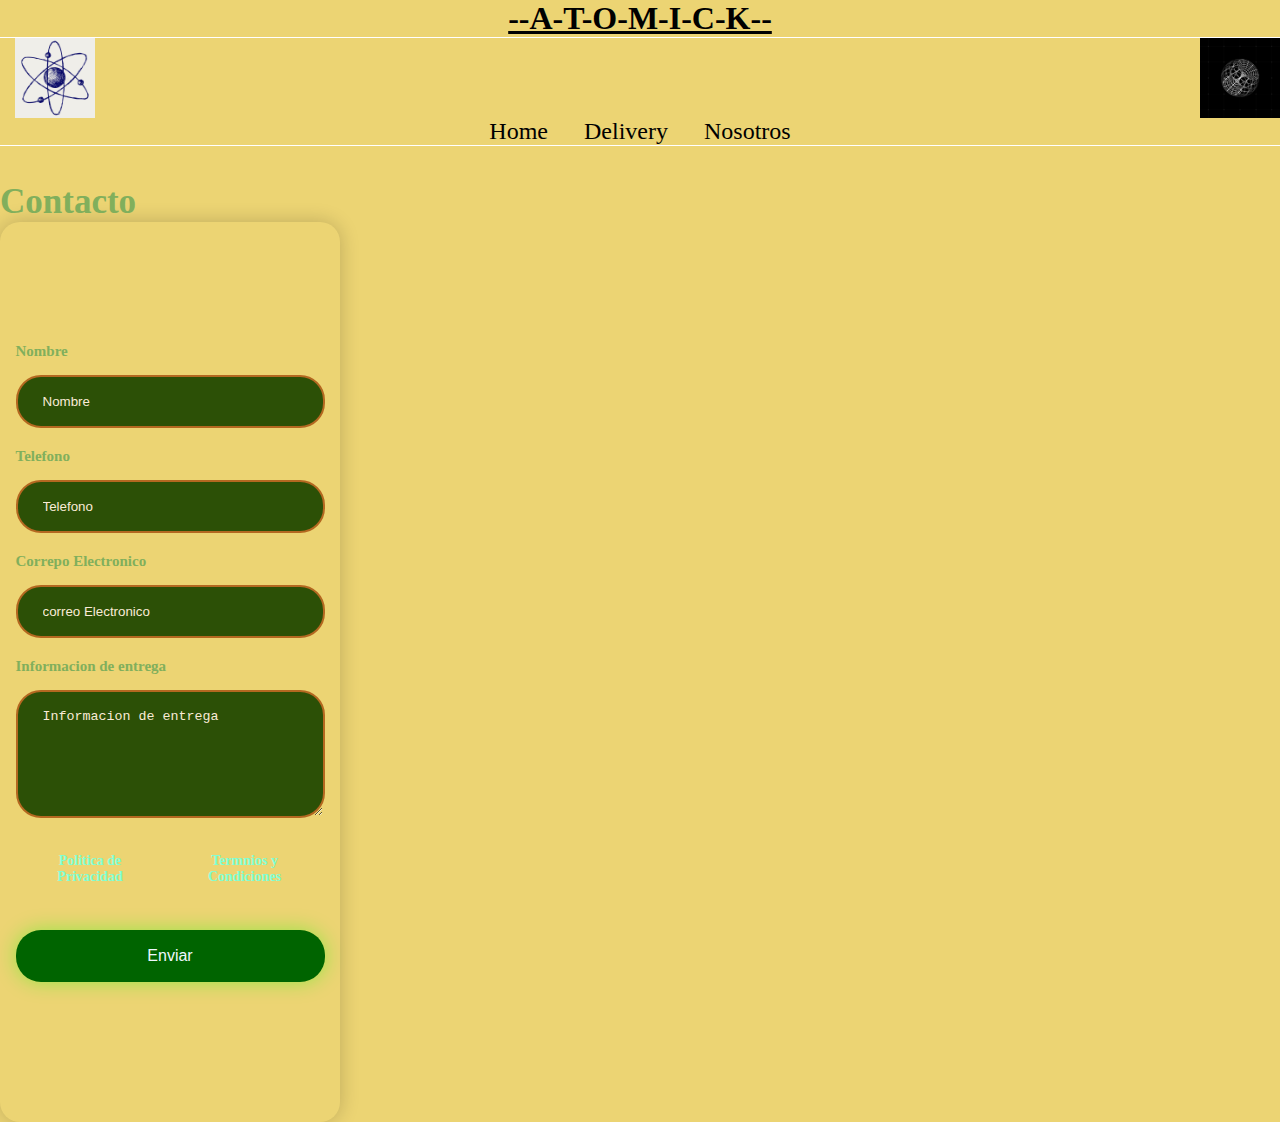
<file: delivery.html>
<html>
<head>
	<title>Nuevo</title>
	<link rel="stylesheet" href="index.css">
</head>
<body>
<h1><center><u>--A-T-O-M-I-C-K--</u></center></h1>
<style>
	a{
		margin: 15px;
		text-decoration: none;
		color: black;
	}
</style>

<style>
	form{
		font-family: 'Times New Roman', Times, serif;
		min-height: 100vh;
		display: flex;
		align-items: center;
		justify-content: center;
		padding: 50px 55px;
		box-shadow: 0 0 20px rgba(0, 0, 0, 0.2);
		border-radius: 20px;
		text-align: center;
		width: 340px;
}
.input-group{
	display: flex;
	flex-direction: column;
	text-align: left;
}
h2{
	color: rgb(129, 175, 92);
	font-size: 35px;
}
label{
	color: rgb(129, 175, 92);
	font-size: 15px;
	font-weight: 600;
	margin-bottom: 15px;
}
input, textarea{
	padding: 17px 25px;
	border-radius: 25px;
	margin-bottom: 20px;
	background-color: rgb(44, 80, 6);
	border: 2px solid;
	color: #b46820;
	outline: none;
}
input::placeholder, textarea::placeholder{
	color: antiquewhite;
}
.form-txt{
	margin-bottom: 30px;
	display: flex;
	justify-content: space-between;
	text-align: center;
}
.form-txt a{
	color: aquamarine;
	font-size: 14px;
	font-weight: 600;
}
.boton{
	font-size: 16px;
	color: aliceblue;
	border: 0;
	border-radius: 25px;
	background-color: darkgreen;
	box-shadow: 0 0 20px rgba(25, 254, 0, 0.4);
	cursor: pointer;
}
.boton:hover{
	background-color: #50E04B;
}
@media(max-width:991px){
	body{
		padding: 30px;
	}
	form{
		padding: 50px 30px;
		width: 100%;
	}
	input{
		padding: 15px 10px;
	}
}
</style>

<hr size="1.5" color="white">
<a href="https://kage-no-jitsuryokusha-ni-naritakute-en-espanol.fandom.com/es/wiki/Shadow_Garden"><img src="logotipo.jpg" alt="logodelaempresa" width="80px" height="80px"></a><a href="https://concepto.de/bomba-atomica/"><img src="2logotipo.jpg" alt="productosmaspopulares" width="80px" height="80px" align="right"></a>  <p align="center"><font size="5"> <a href="index.html">Home</a> <a href="delivery.html">Delivery</a> <a href="nostros.html">Nosotros</a> </font></p>
<hr size="1.5" color="white">
<br>
<br>
<h2>Contacto</h2>
<form action="https://formsubmit.co/antoniaugusto238@gmail.com"  method="POST">
	<div class="input-group">
		<label for="bame">Nombre</label>
		<input type="text" name="name" id="name" placeholder="Nombre">

		<label for="phone">Telefono</label>
		<input type="tel" name="phone" id="phone" placeholder="Telefono">

		<label for="emial">Correpo Electronico</label>
		<input type="email" name="email" id="email" placeholder="correo Electronico">

		<label for="message">Informacion de entrega</label>
		<textarea name="message" id="message" cols="30" rows="6" placeholder="Informacion de entrega"></textarea>

		<div class="form-txt">
			<a href="politicap.Html">Politica de Privacidad</a>
			<a href="termic.html">Termnios y Condiciones</a>
		</div>

		<input class="boton" type="submit" value="Enviar">
	</div>
</form>
</body>
</html>
</file>
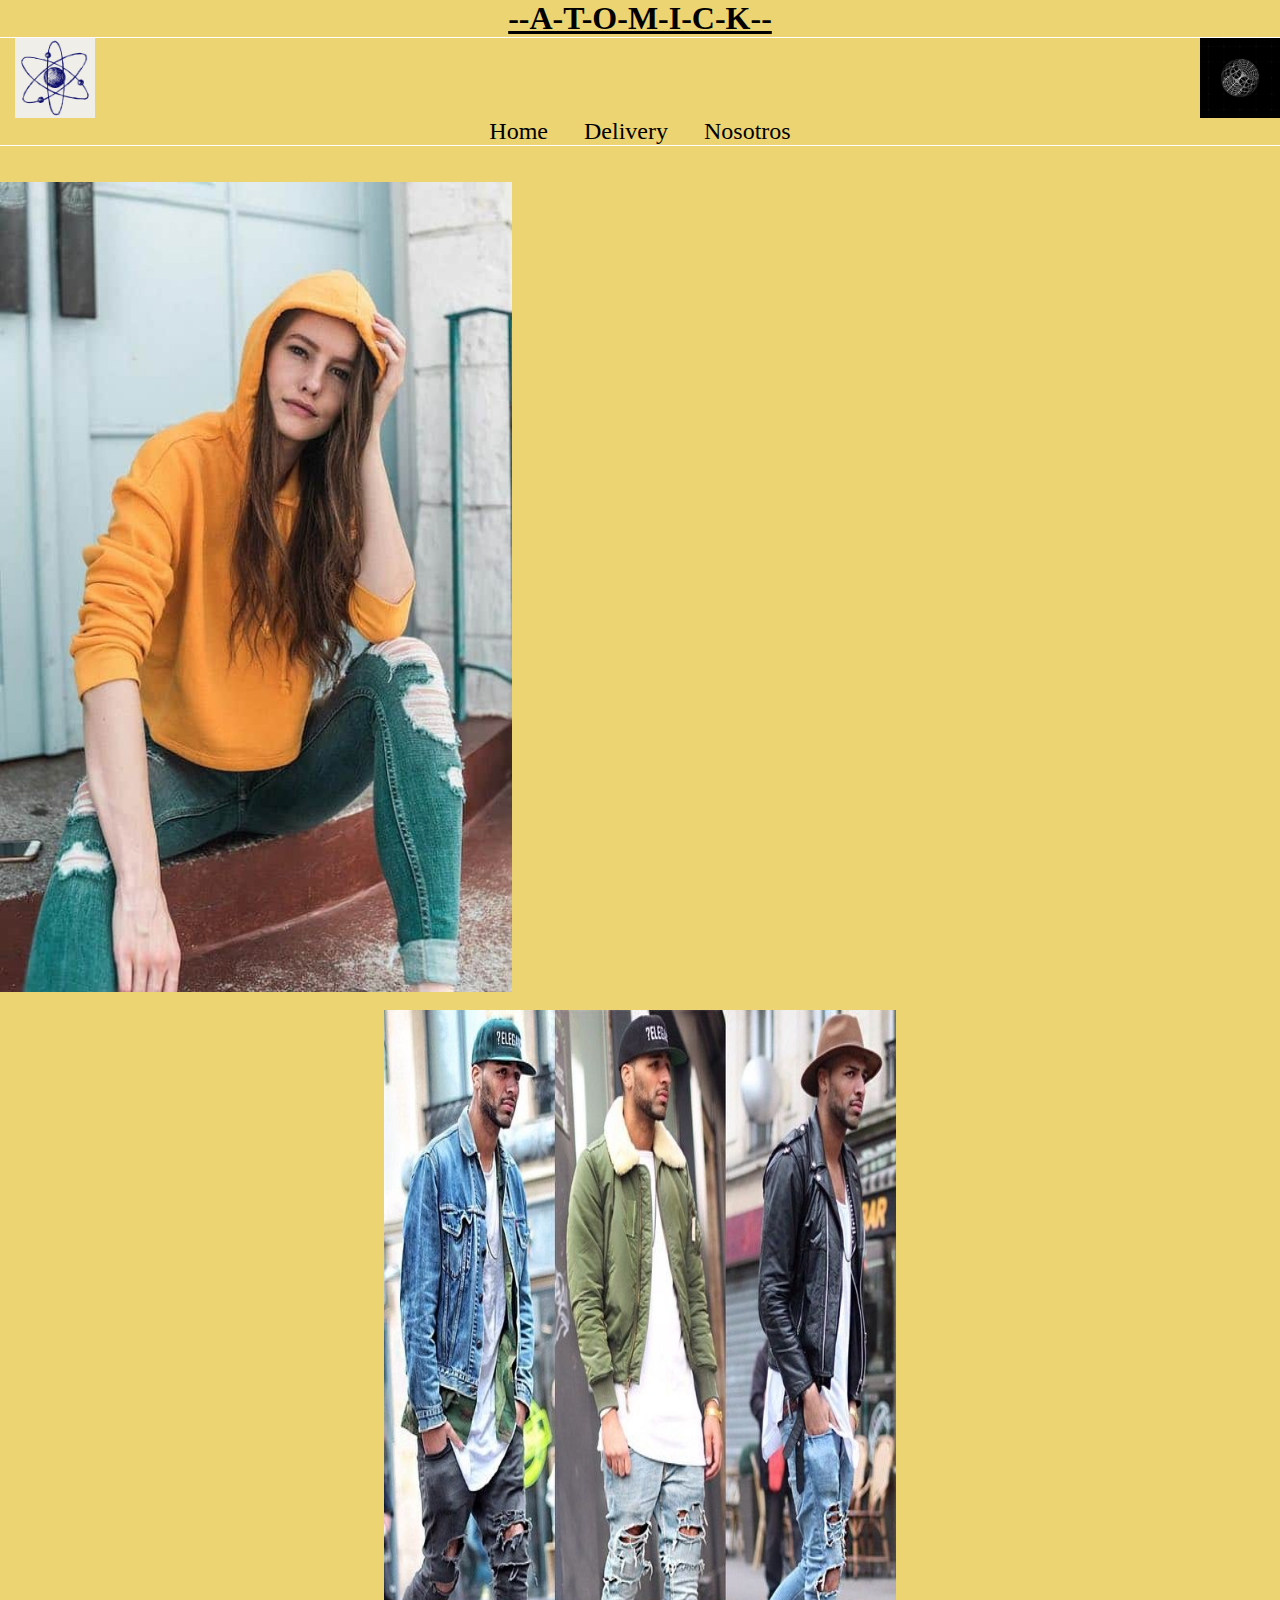
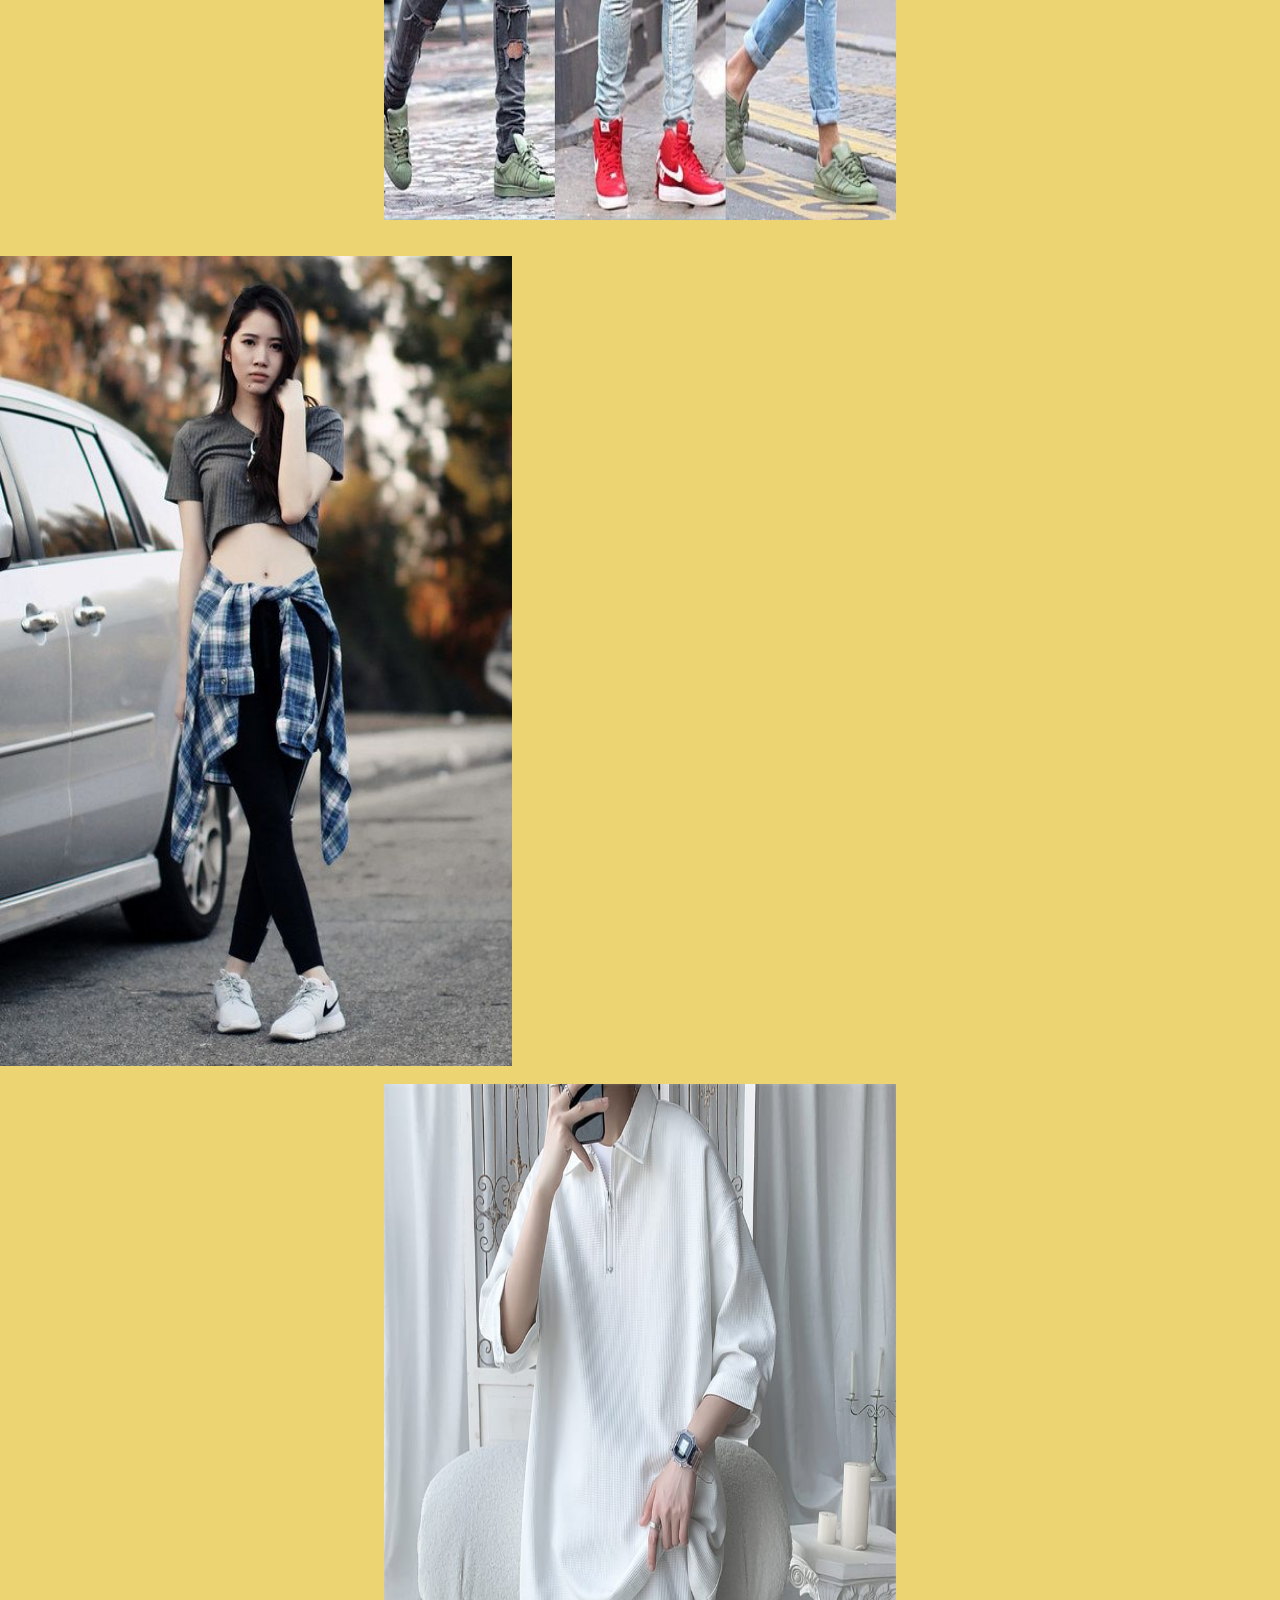
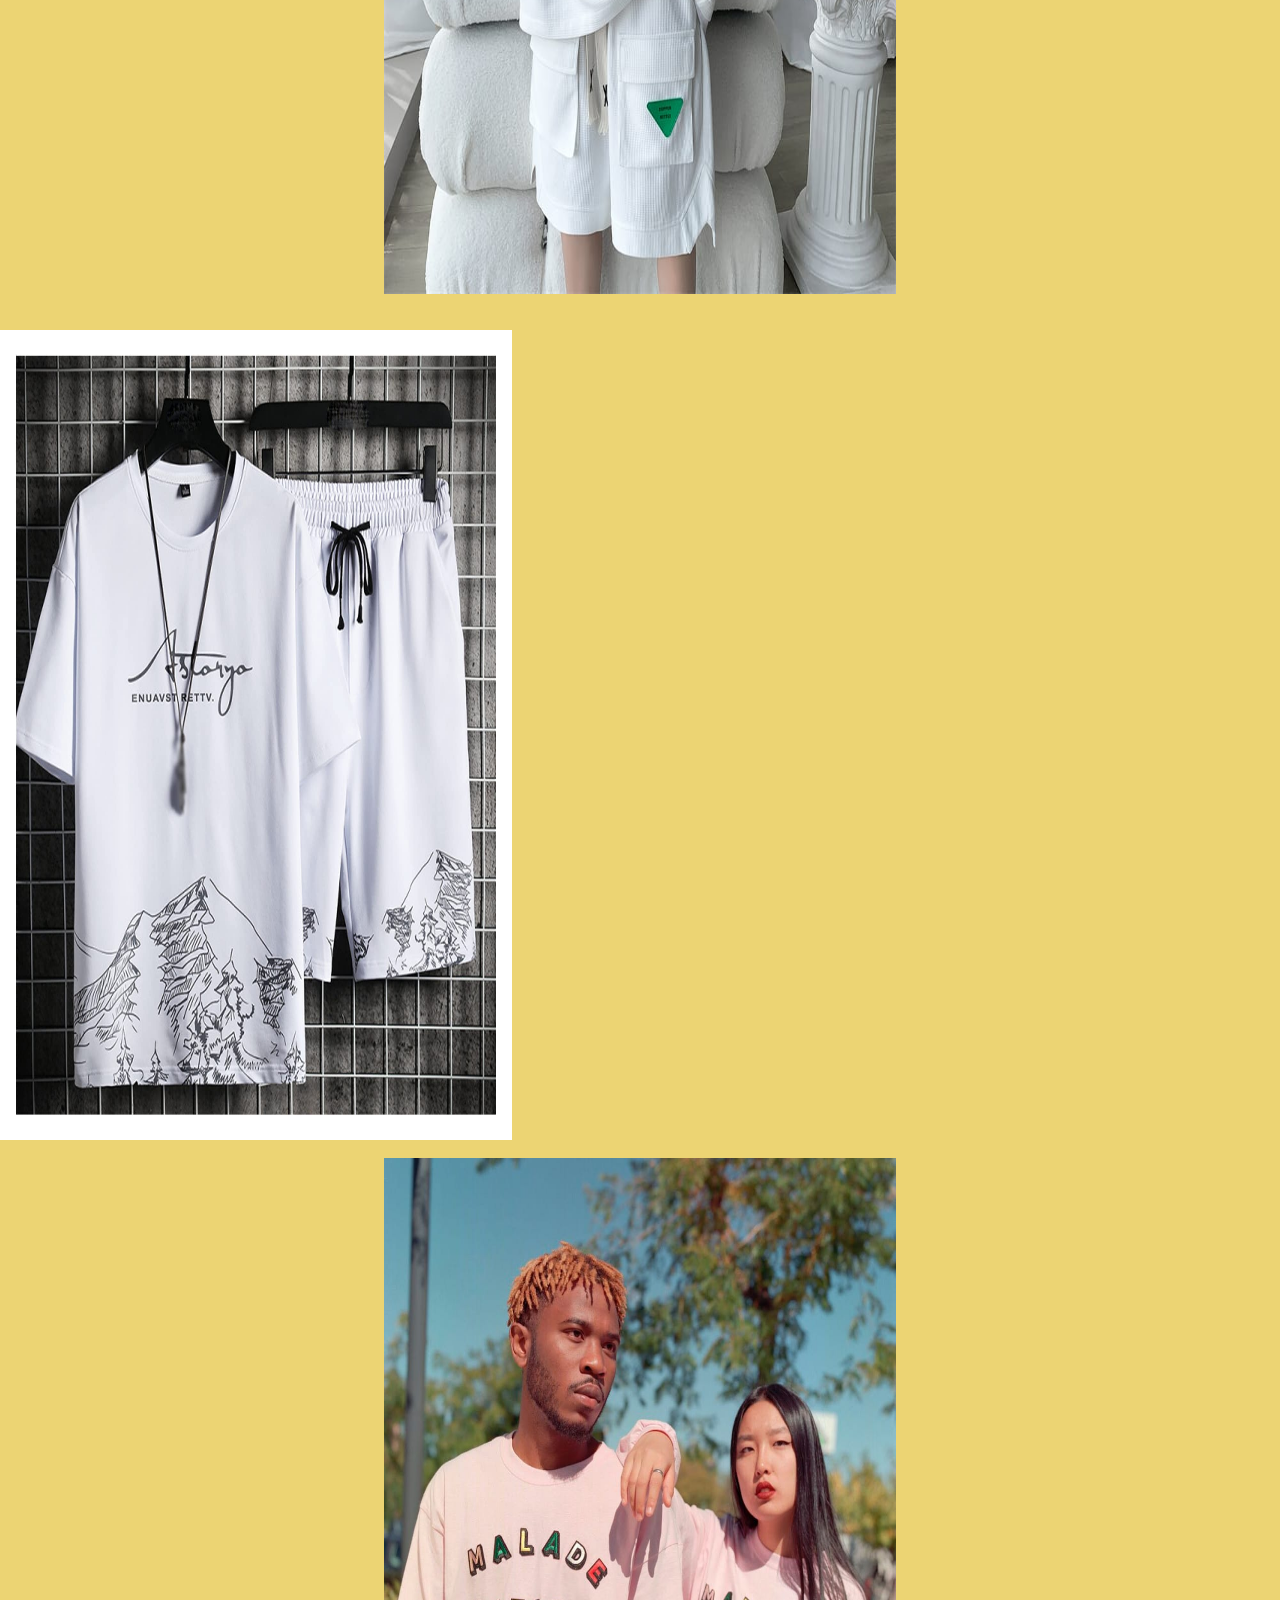
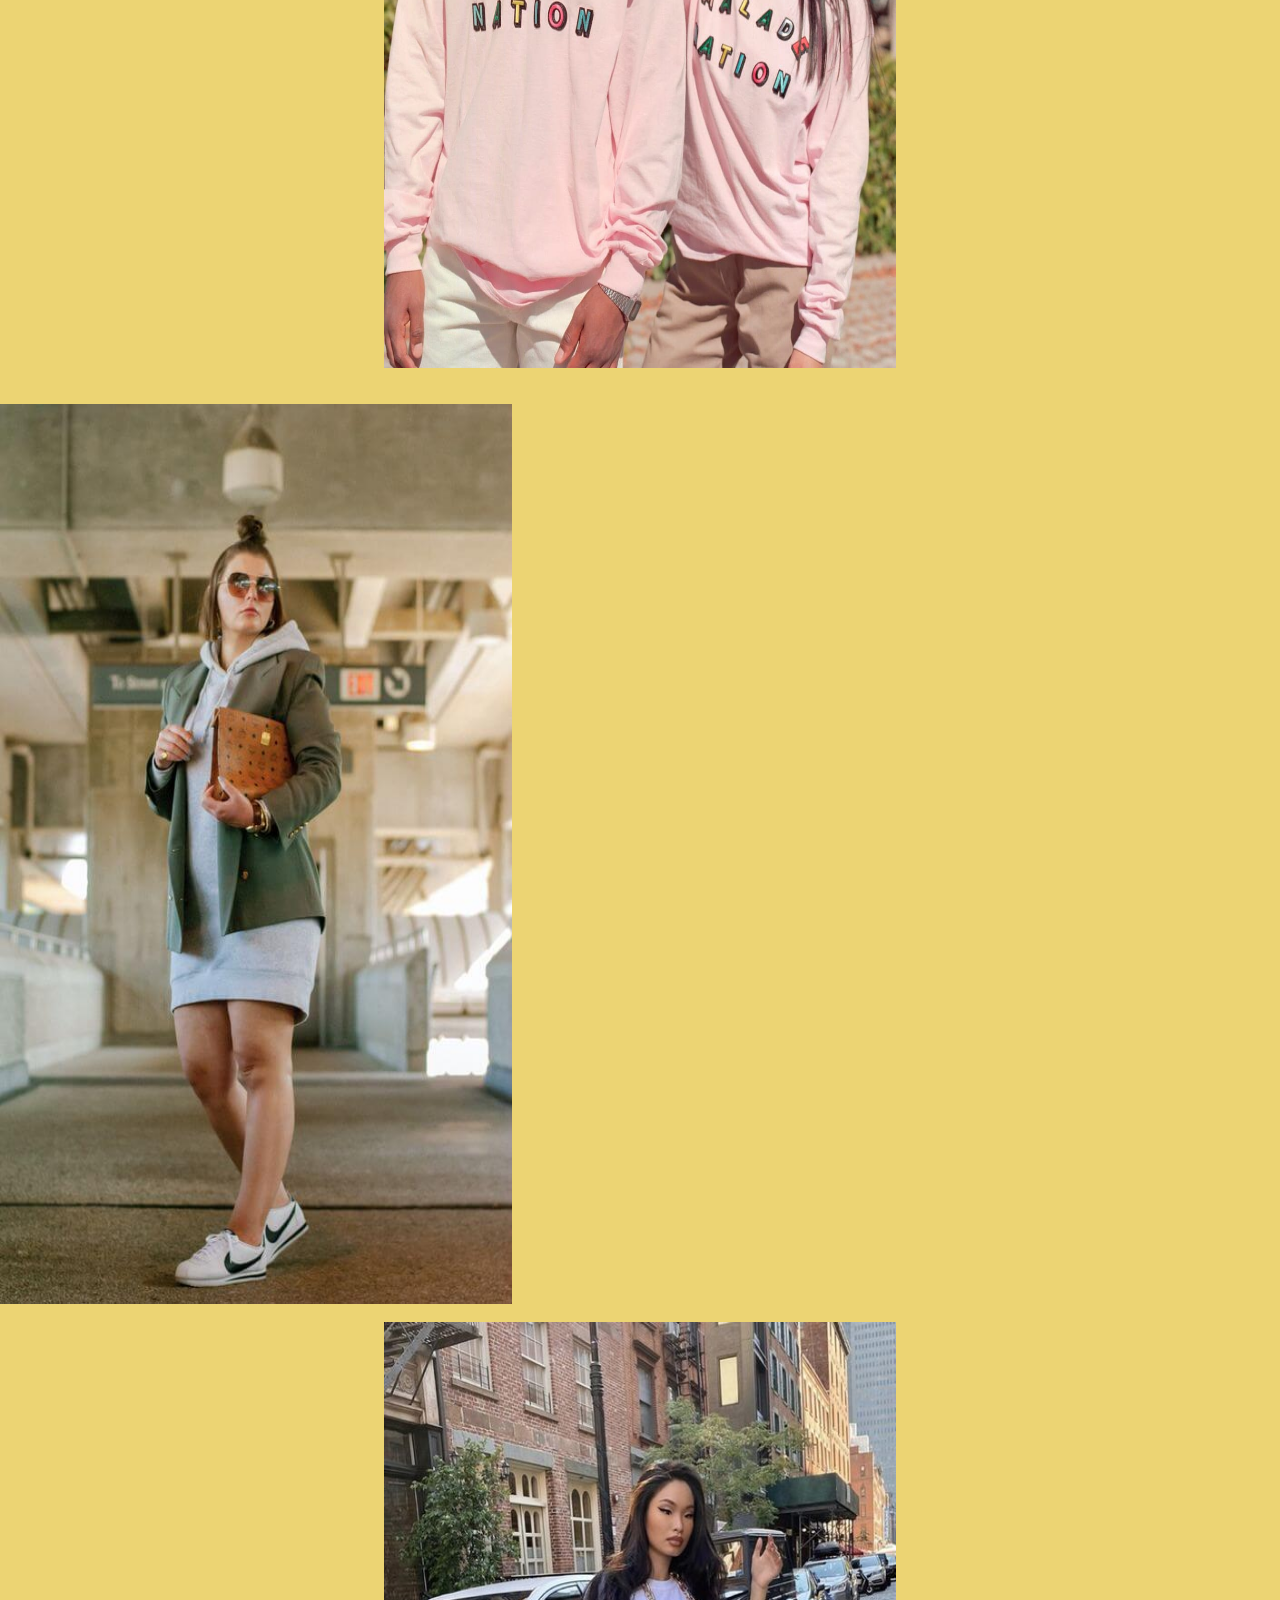
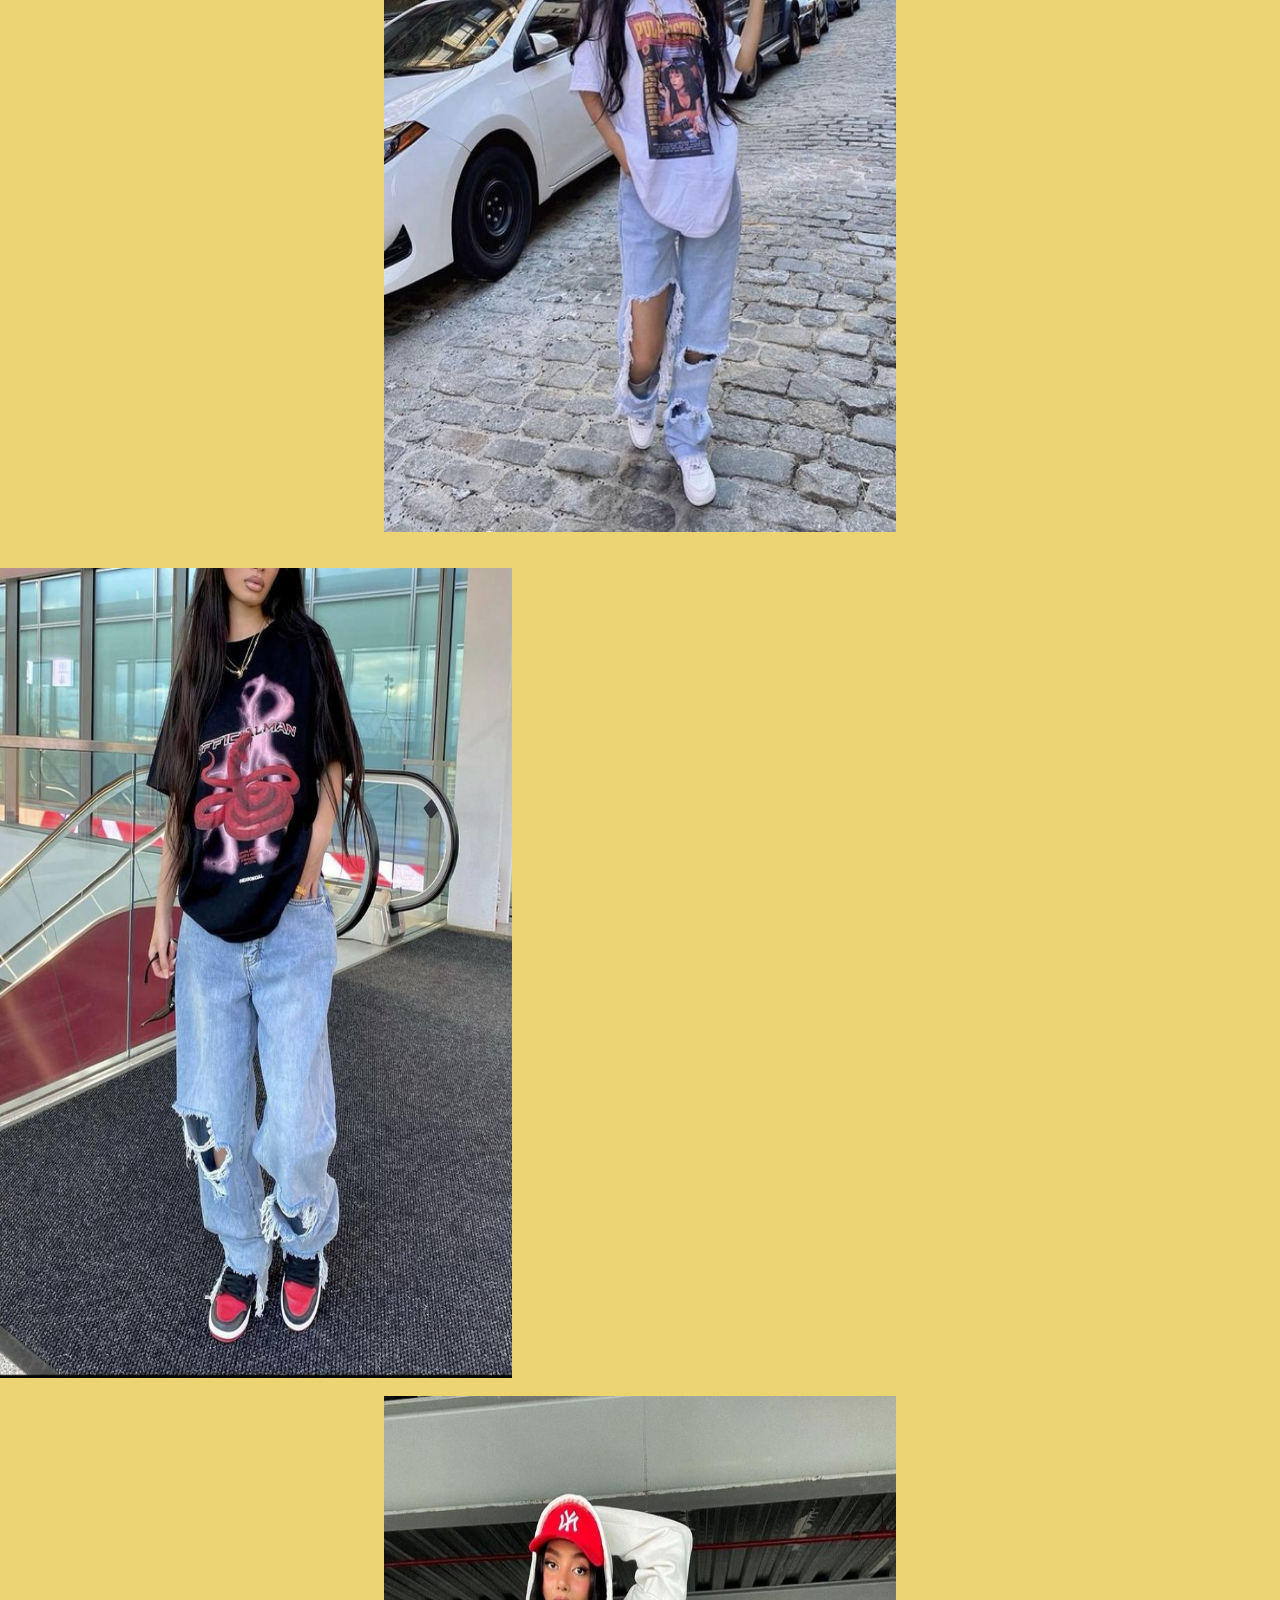
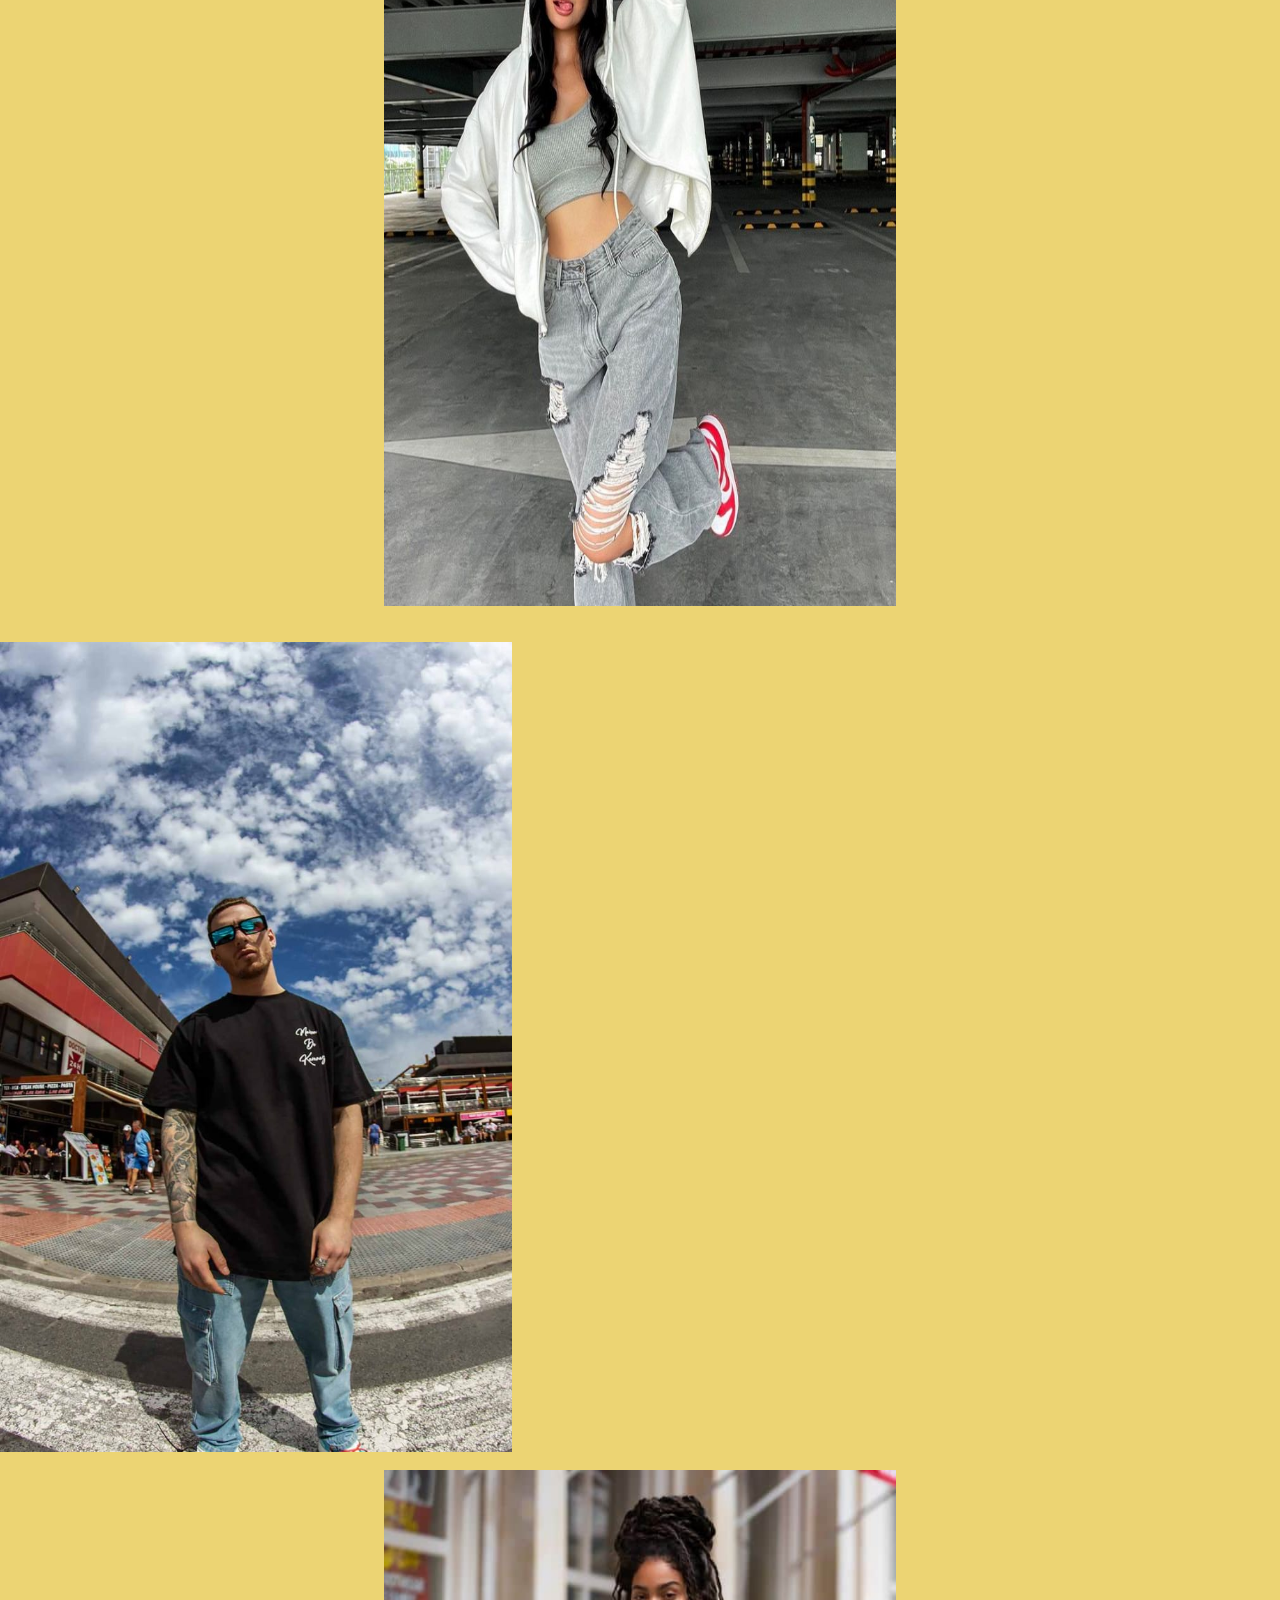
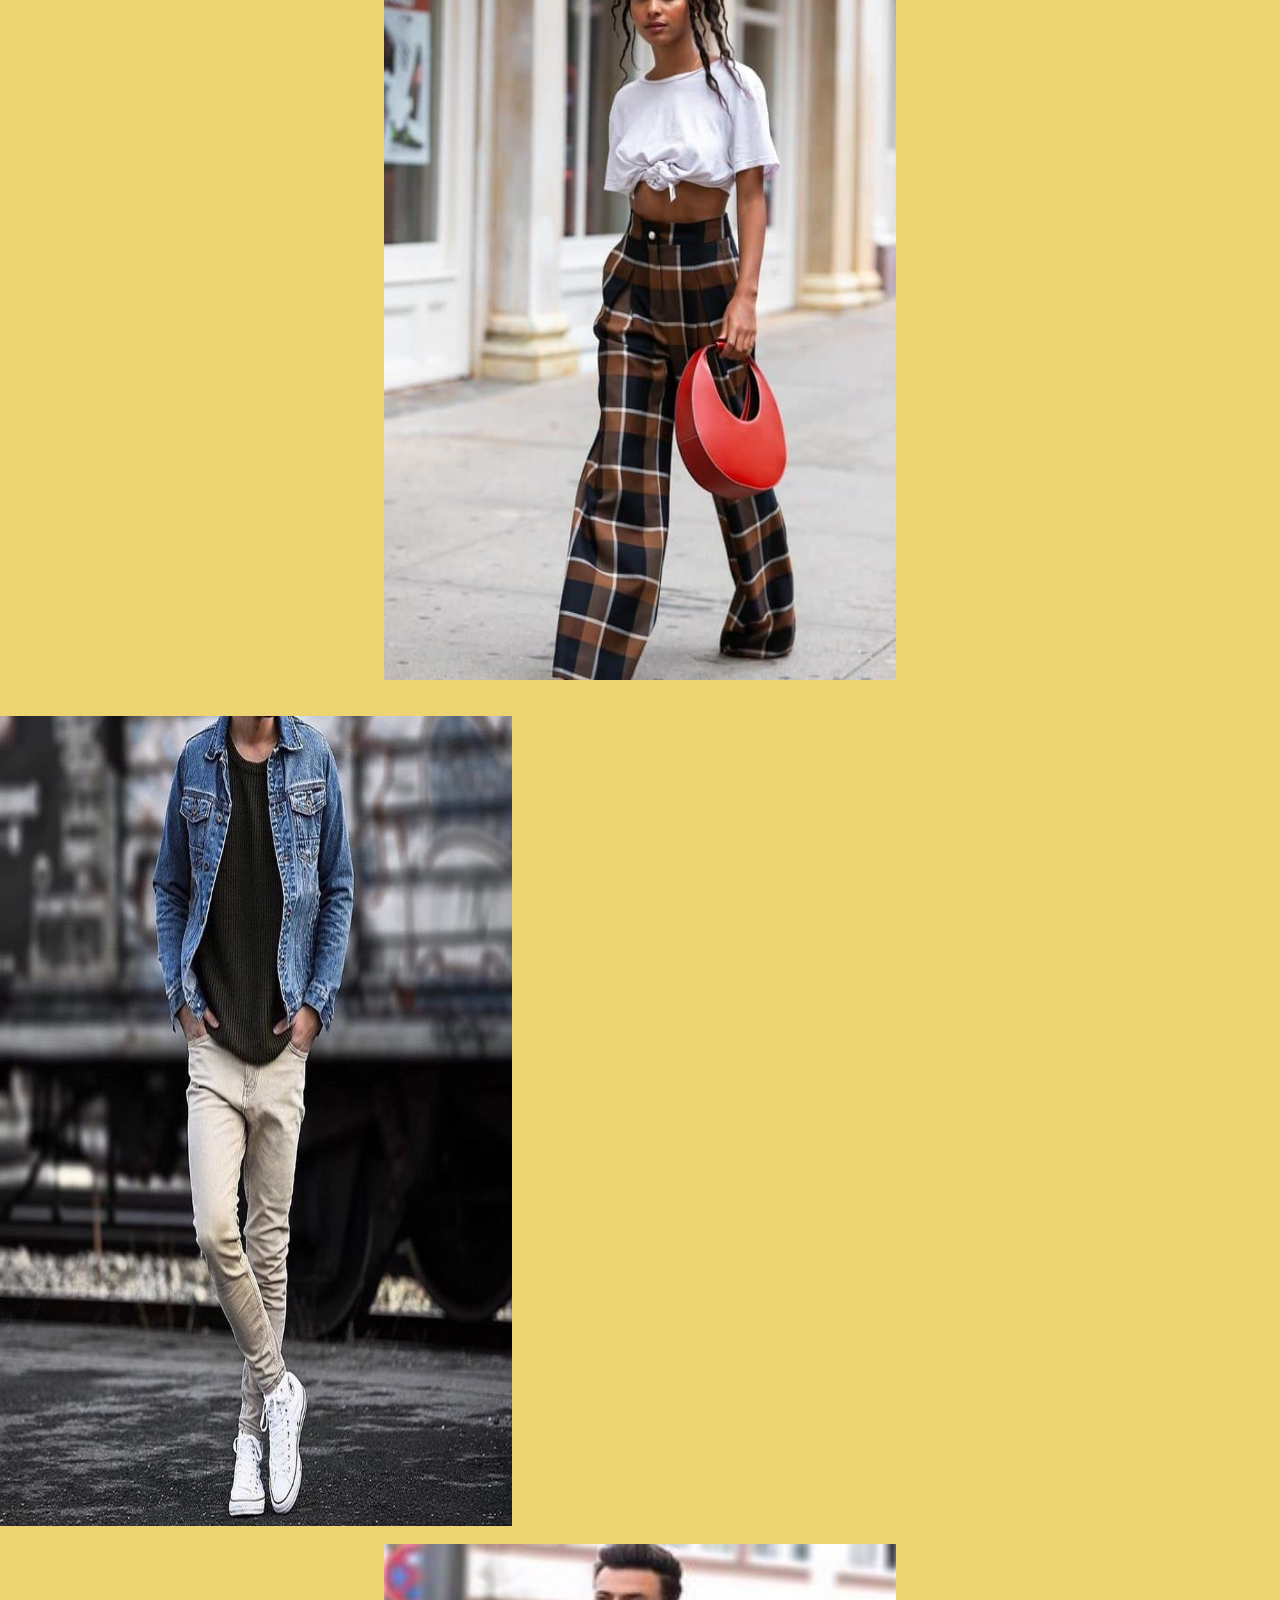
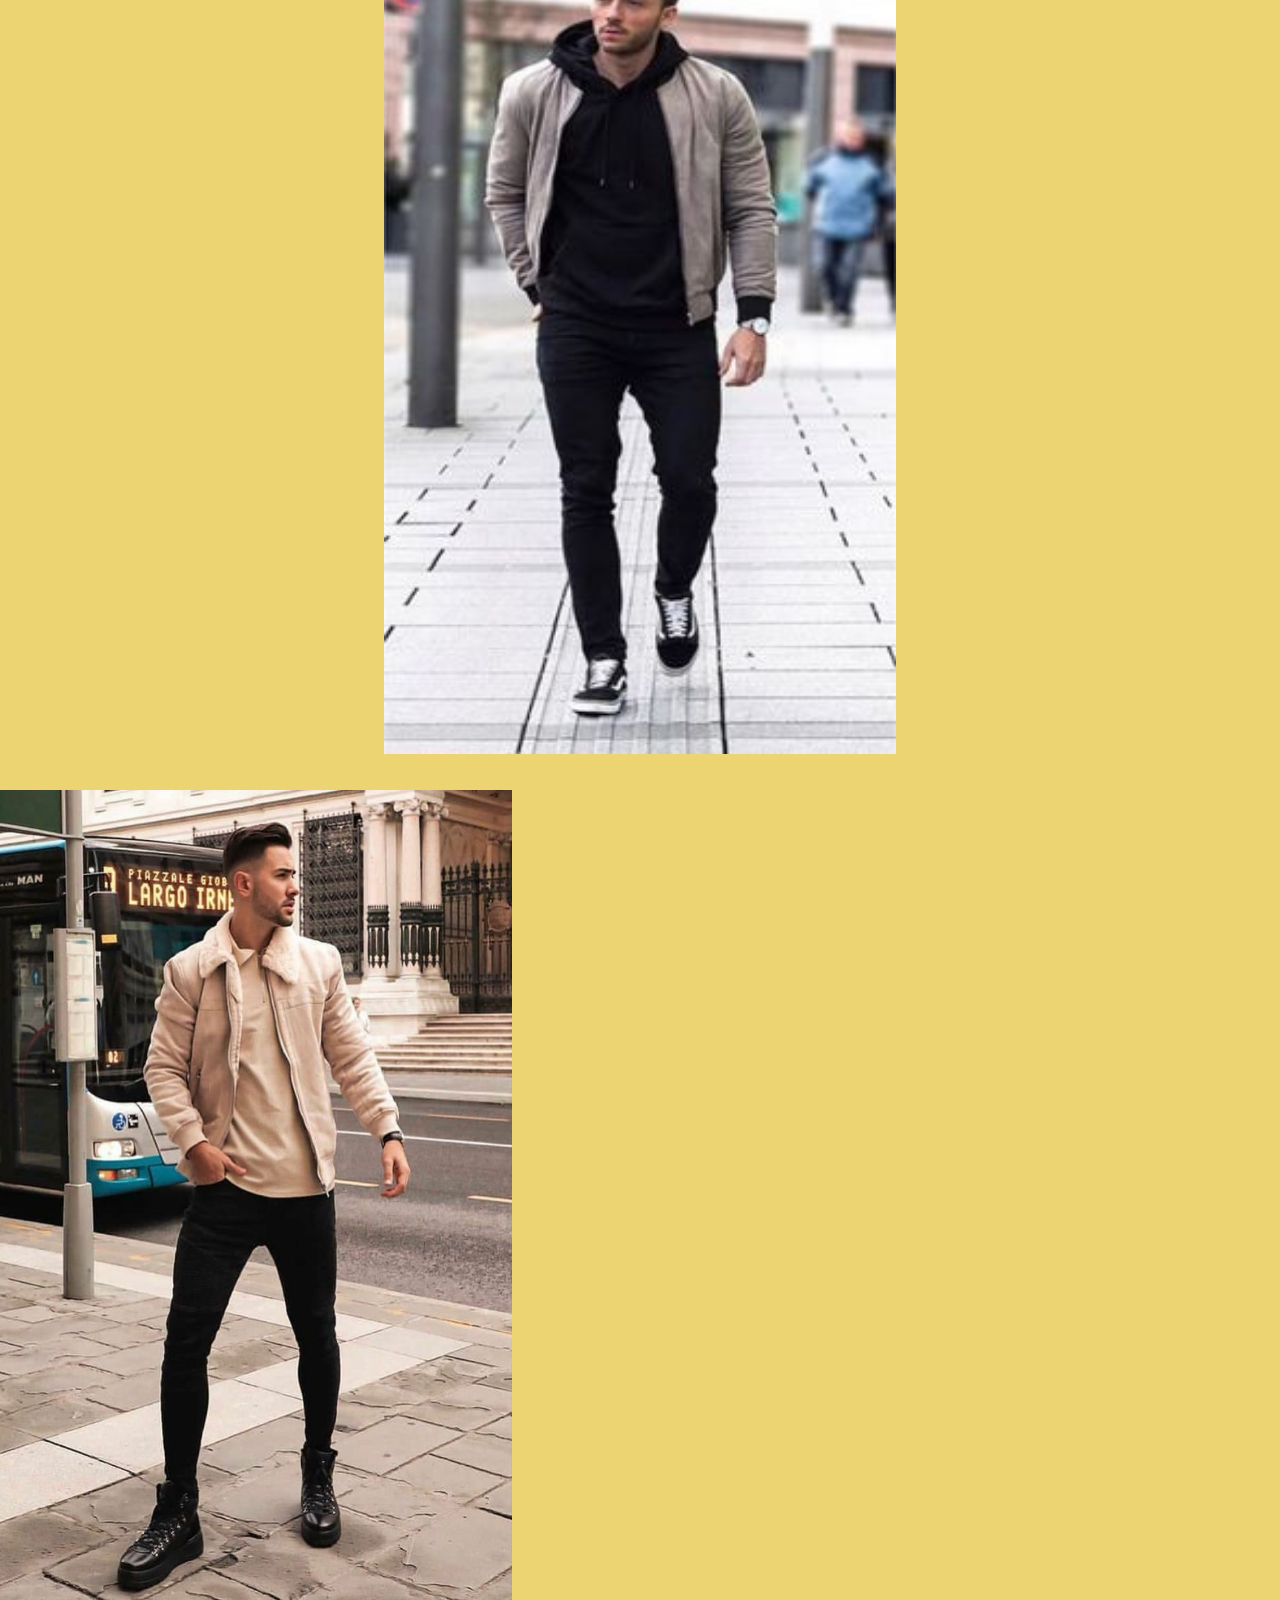
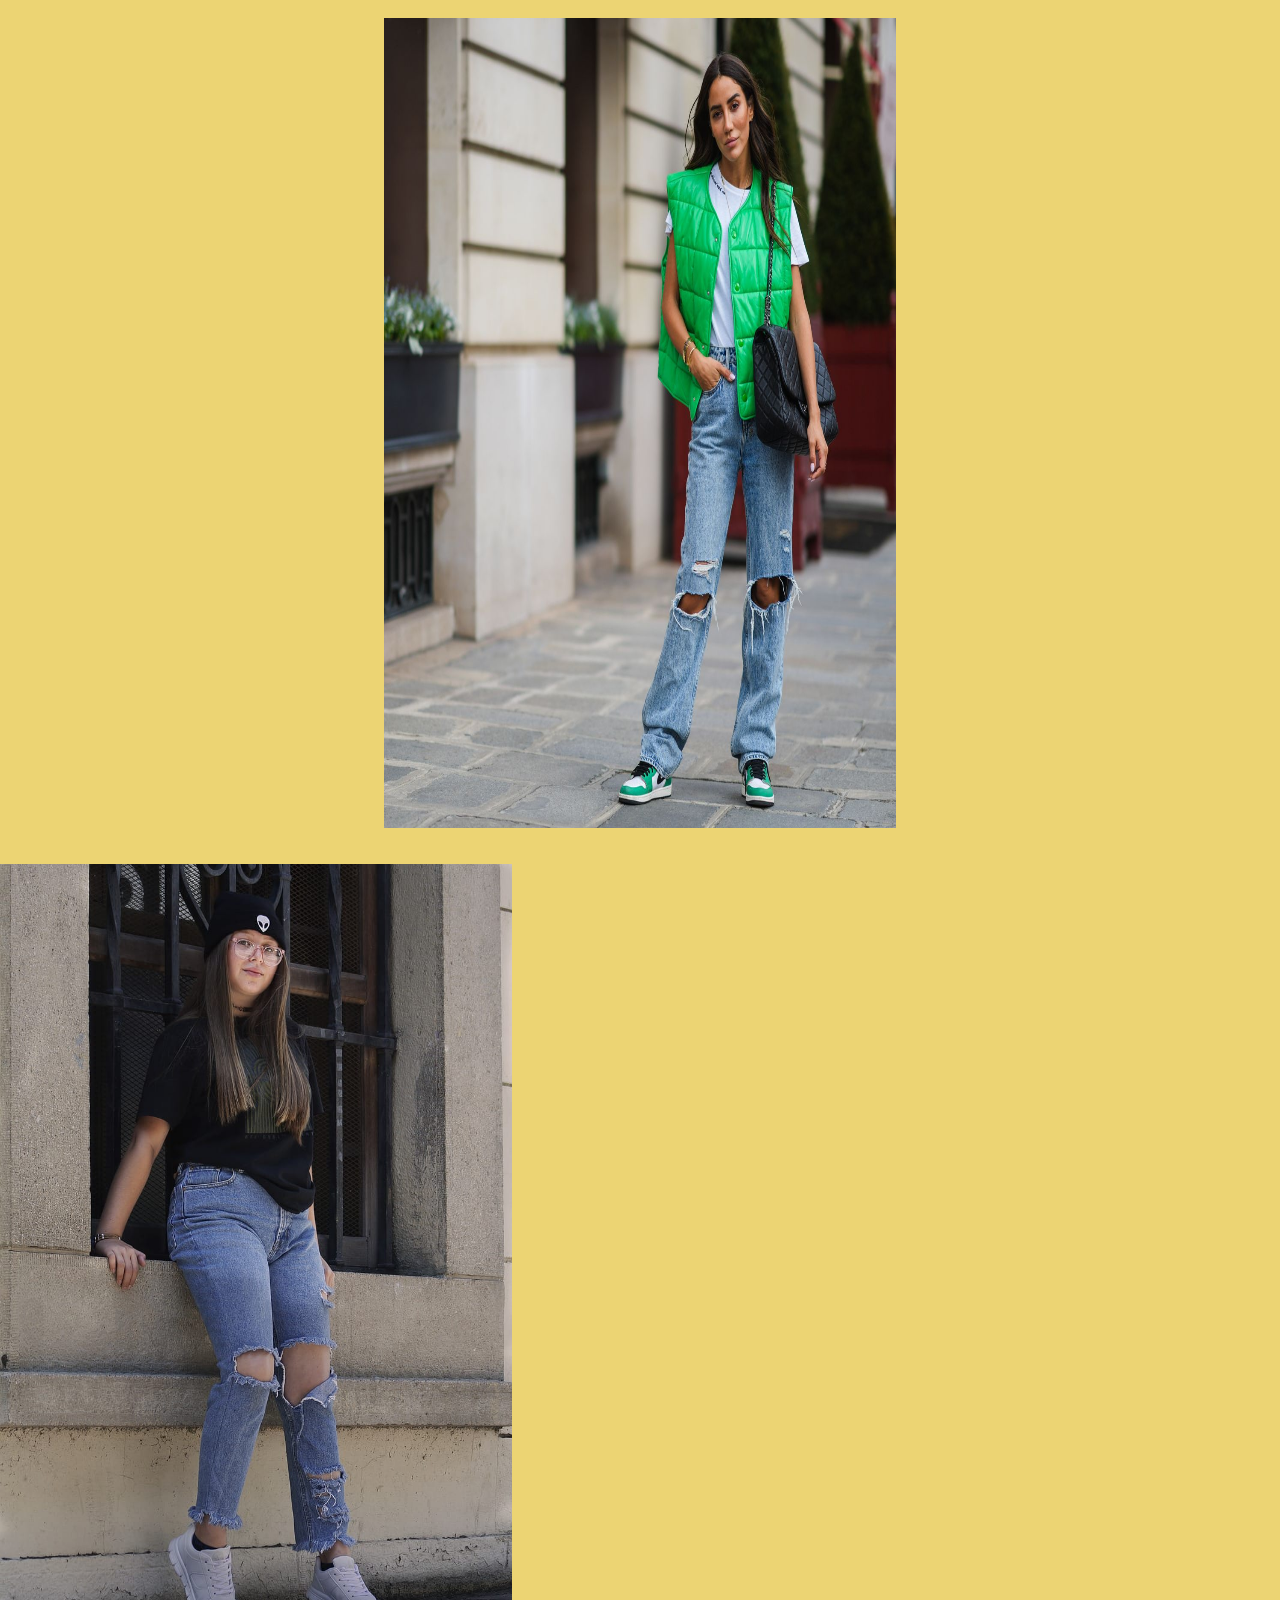
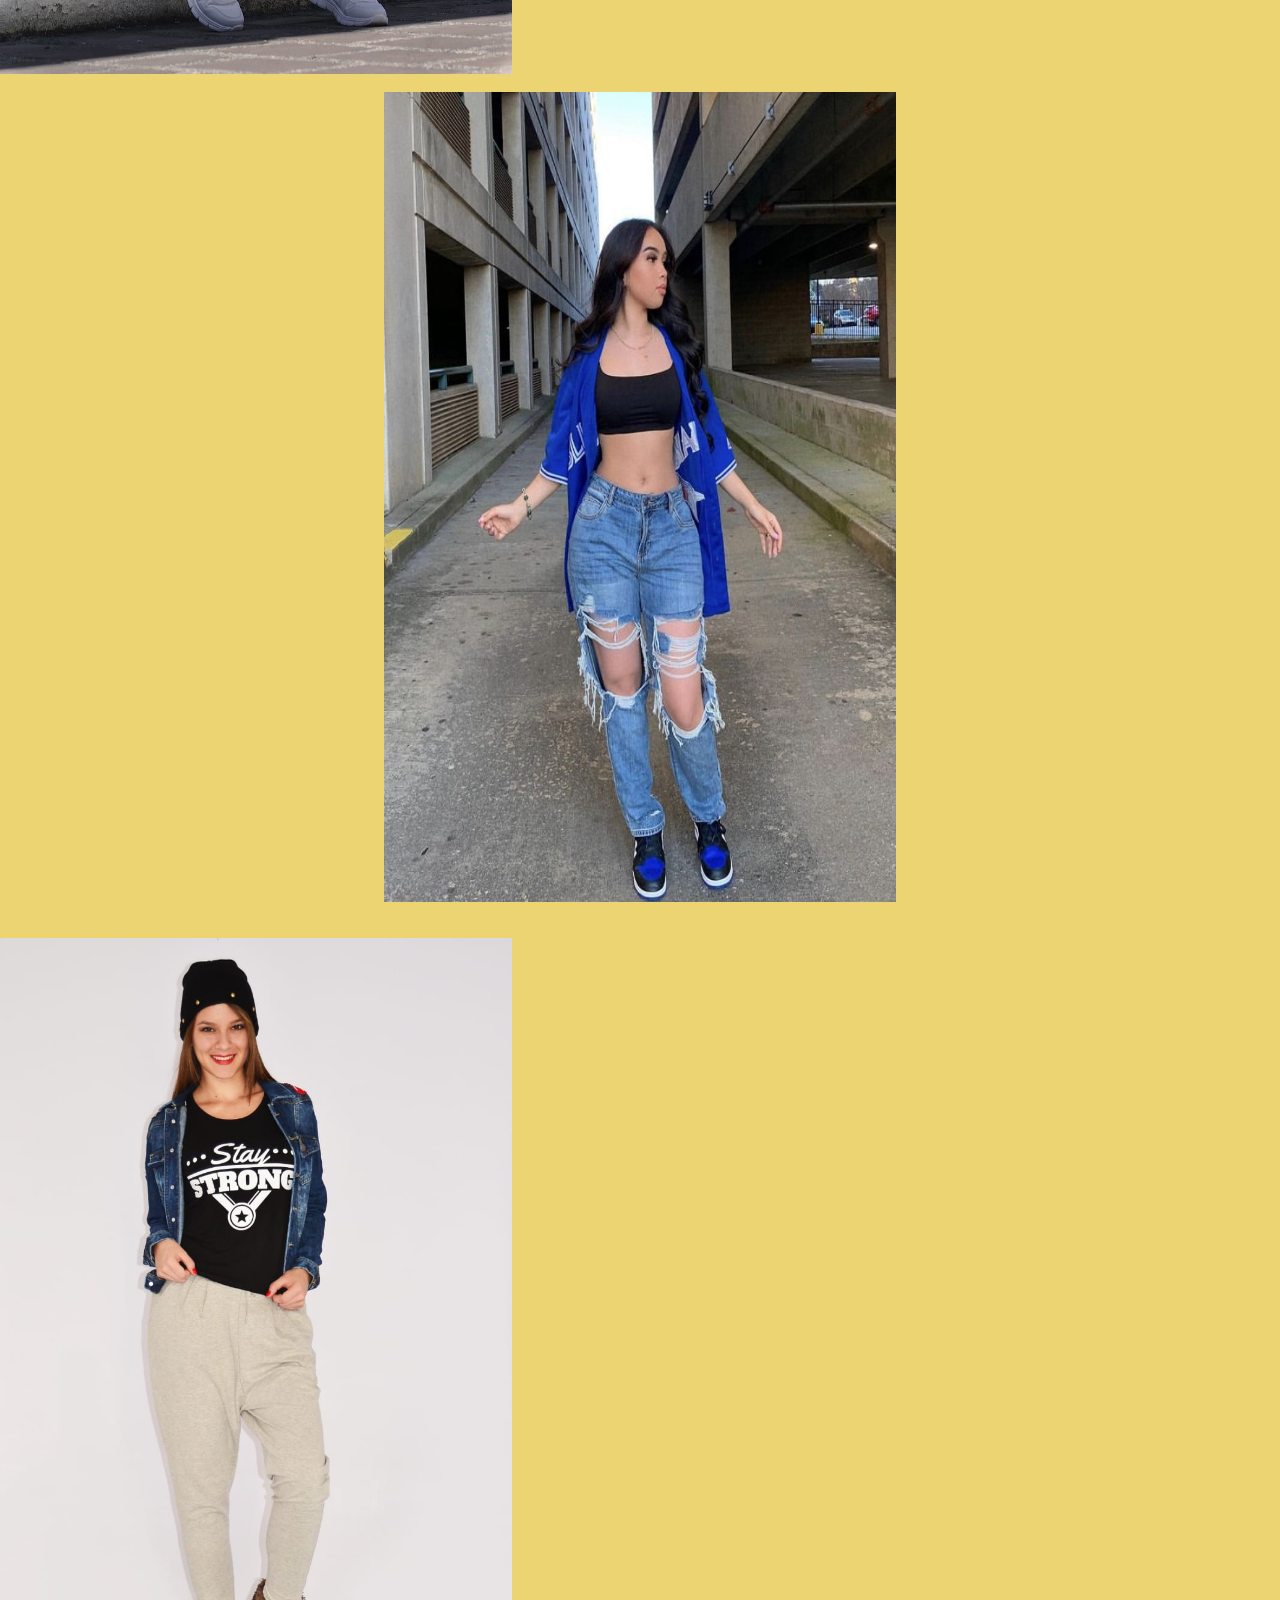
<file: home.html>
<html>
<head>
	<title>Nuevo</title>
	<link rel="stylesheet" href="index.css">
</head>
<body bgcolor="#ECD473">
<h1><center><u>--A-T-O-M-I-C-K--</u></center></h1>
<style>
	a{
		margin: 15px;
		text-decoration: none;
		color: black;
	}
</style>

<hr size="1.5" color="white">
<a href="https://kage-no-jitsuryokusha-ni-naritakute-en-espanol.fandom.com/es/wiki/Shadow_Garden"><img src="logotipo.jpg" alt="logodelaempresa" width="80px" height="80px"></a><a href="https://concepto.de/bomba-atomica/"><img src="2logotipo.jpg" alt="productosmaspopulares" width="80px" height="80px" align="right"></a>  <p align="center"><font size="5"> <a href="index.html">Home</a> <a href="delivery.html">Delivery</a> <a href="nostros.html">Nosotros</a> </font></p>
<hr size="1.5" color="white">
<br>
<br>
        <figure>
        <img src="cuerpo/foto1.jpeg" alt="" width="40%" height="90%">
        <br>
        <br>
        <center><img src="cuerpo/foto2.jpeg" alt="" width="40%" height="90%"></center>
        <br>
        <br>
        <img src="cuerpo/foto3.jpeg" alt="" width="40%" height="90%">
        <br>
        <br>
        <center><img src="cuerpo/foto4.jpeg" alt="" width="40%" height="90%"></center>
        <br>
        <br>
        <img src="cuerpo/foto5.jpeg" alt="" width="40%" height="90%">
        <br>
        <br>
        <center><img src="cuerpo/foto6.jpeg" alt="" width="40%" height="90%"></center>
        <br>
        <br>
        <img src="cuerpo/foot7.jpeg" alt="" width="40%" height="100%">
        <br>
        <br>
        <center><img src="cuerpo/foto8.jpeg" alt="" width="40%" height="90%"></center>
        <br>
        <br>
        <img src="cuerpo/foto9.jpeg" alt="" width="40%" height="90%">
        <br>
        <br>
        <center><img src="cuerpo/foto10.jpeg" alt="" width="40%" height="90%"></center>
        <br>
        <br>
        <img src="cuerpo/foto11.jpeg" alt="" width="40%" height="90%">
        <br>
        <br>
        <center><img src="cuerpo/foto12.jpeg" alt="" width="40%" height="90%"></center>
        <br>
        <br>
        <img src="cuerpo/foto13.jpeg" alt="" width="40%" height="90%">
        <br>
        <br>
        <center><img src="cuerpo/foto14.jpeg" alt="" width="40%" height="90%"></center>
        <br>
        <br>
        <img src="cuerpo/foto15.jpeg" alt="" width="40%" height="90%">
        <br>
        <br>
        <center><img src="cuerpo/foto16.jpeg" alt="" width="40%" height="90%"></center>
        <br>
        <br>
        <img src="cuerpo/foto17.jpeg" alt="" width="40%" height="90%">
        <br>
        <br>
        <center><img src="cuerpo/foto18.jpeg" alt="" width="40%" height="90%"></center>
        <br>
        <br>
        <img src="cuerpo/foto19.jpeg" alt="" width="40%" height="90%">
        <br>
        <br>
        <center><img src="cuerpo/foto20.jpeg" alt="" width="40%" height="90%"></center>
    </figure>
    </div>
        <br>
        <br>
    </body>
</html>
</file>
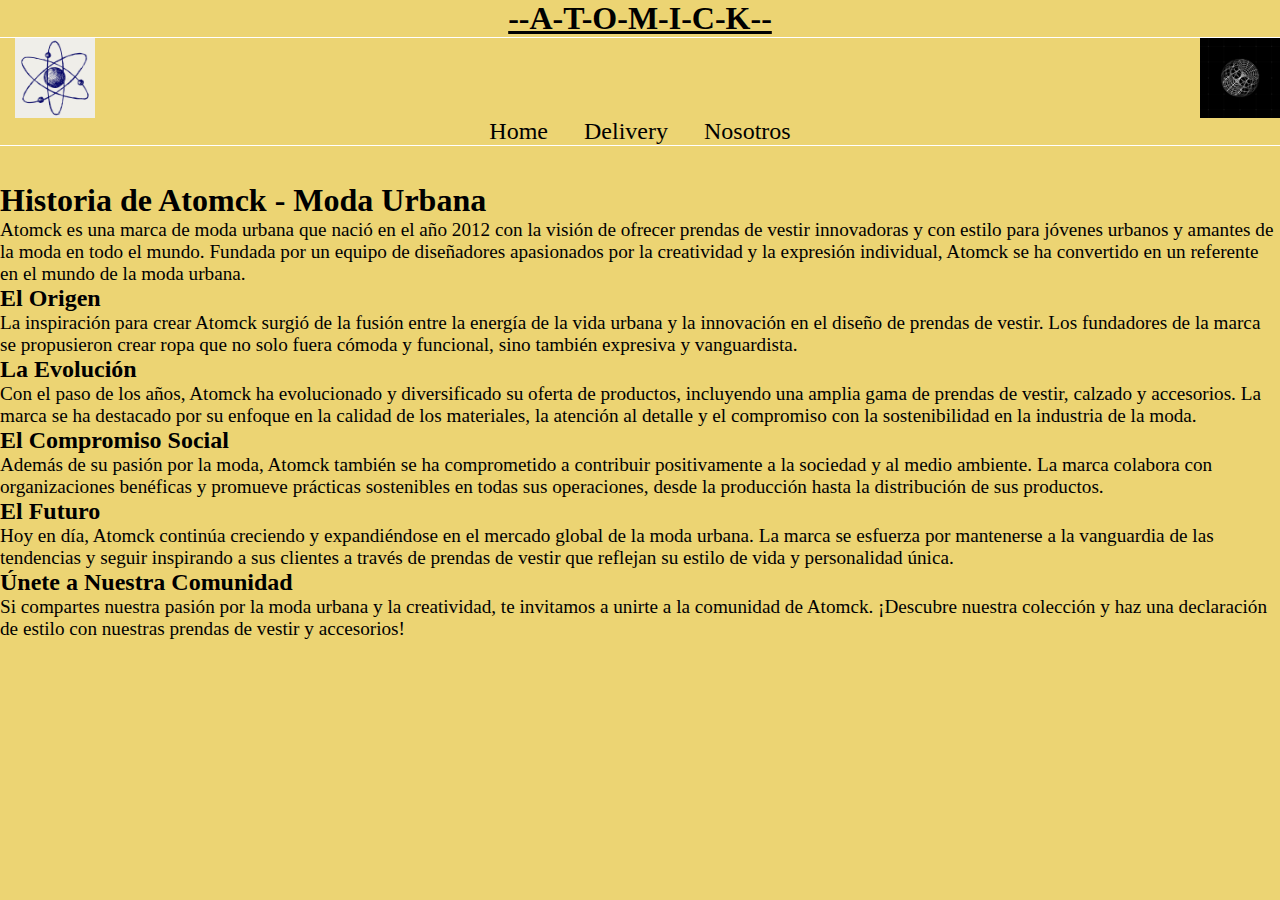
<file: nostros.html>
<html>
<head>
	<title>Nuevo</title>
	<link rel="stylesheet" href="index.css">
</head>
<body>
<h1><center><u>--A-T-O-M-I-C-K--</u></center></h1>
<style>
	a{
		margin: 15px;
		text-decoration: none;
		color: black;
	}
    h1{
        font-family: Georgia, 'Times New Roman', Times, serif;
    }
    h2{
        font-family: Georgia, 'Times New Roman', Times, serif;
    }
    p{
        font-family: 'Times New Roman', Times, serif;
        font-size: larger;
    }
</style>

<hr size="1.5" color="white">
<a href="https://kage-no-jitsuryokusha-ni-naritakute-en-espanol.fandom.com/es/wiki/Shadow_Garden"><img src="logotipo.jpg" alt="logodelaempresa" width="80px" height="80px"></a><a href="https://concepto.de/bomba-atomica/"><img src="2logotipo.jpg" alt="productosmaspopulares" width="80px" height="80px" align="right"></a>  <p align="center"><font size="5"> <a href="home.html">Home</a> <a href="delivery.html">Delivery</a> <a href="#nosotros">Nosotros</a> </font></p>
<hr size="1.5" color="white">
<br>
<br>
<h1>Historia de Atomck - Moda Urbana</h1>
<p>Atomck es una marca de moda urbana que nació en el año 2012 con la visión de ofrecer prendas de vestir innovadoras y con estilo para jóvenes urbanos y amantes de la moda en todo el mundo. Fundada por un equipo de diseñadores apasionados por la creatividad y la expresión individual, Atomck se ha convertido en un referente en el mundo de la moda urbana.</p>

<h2>El Origen</h2>
<p>La inspiración para crear Atomck surgió de la fusión entre la energía de la vida urbana y la innovación en el diseño de prendas de vestir. Los fundadores de la marca se propusieron crear ropa que no solo fuera cómoda y funcional, sino también expresiva y vanguardista.</p>

<h2>La Evolución</h2>
<p>Con el paso de los años, Atomck ha evolucionado y diversificado su oferta de productos, incluyendo una amplia gama de prendas de vestir, calzado y accesorios. La marca se ha destacado por su enfoque en la calidad de los materiales, la atención al detalle y el compromiso con la sostenibilidad en la industria de la moda.</p>

<h2>El Compromiso Social</h2>
<p>Además de su pasión por la moda, Atomck también se ha comprometido a contribuir positivamente a la sociedad y al medio ambiente. La marca colabora con organizaciones benéficas y promueve prácticas sostenibles en todas sus operaciones, desde la producción hasta la distribución de sus productos.</p>

<h2>El Futuro</h2>
<p>Hoy en día, Atomck continúa creciendo y expandiéndose en el mercado global de la moda urbana. La marca se esfuerza por mantenerse a la vanguardia de las tendencias y seguir inspirando a sus clientes a través de prendas de vestir que reflejan su estilo de vida y personalidad única.</p>

<h2>Únete a Nuestra Comunidad</h2>
<p>Si compartes nuestra pasión por la moda urbana y la creatividad, te invitamos a unirte a la comunidad de Atomck. ¡Descubre nuestra colección y haz una declaración de estilo con nuestras prendas de vestir y accesorios!</p>
</div>
</body>
</html>
</file>
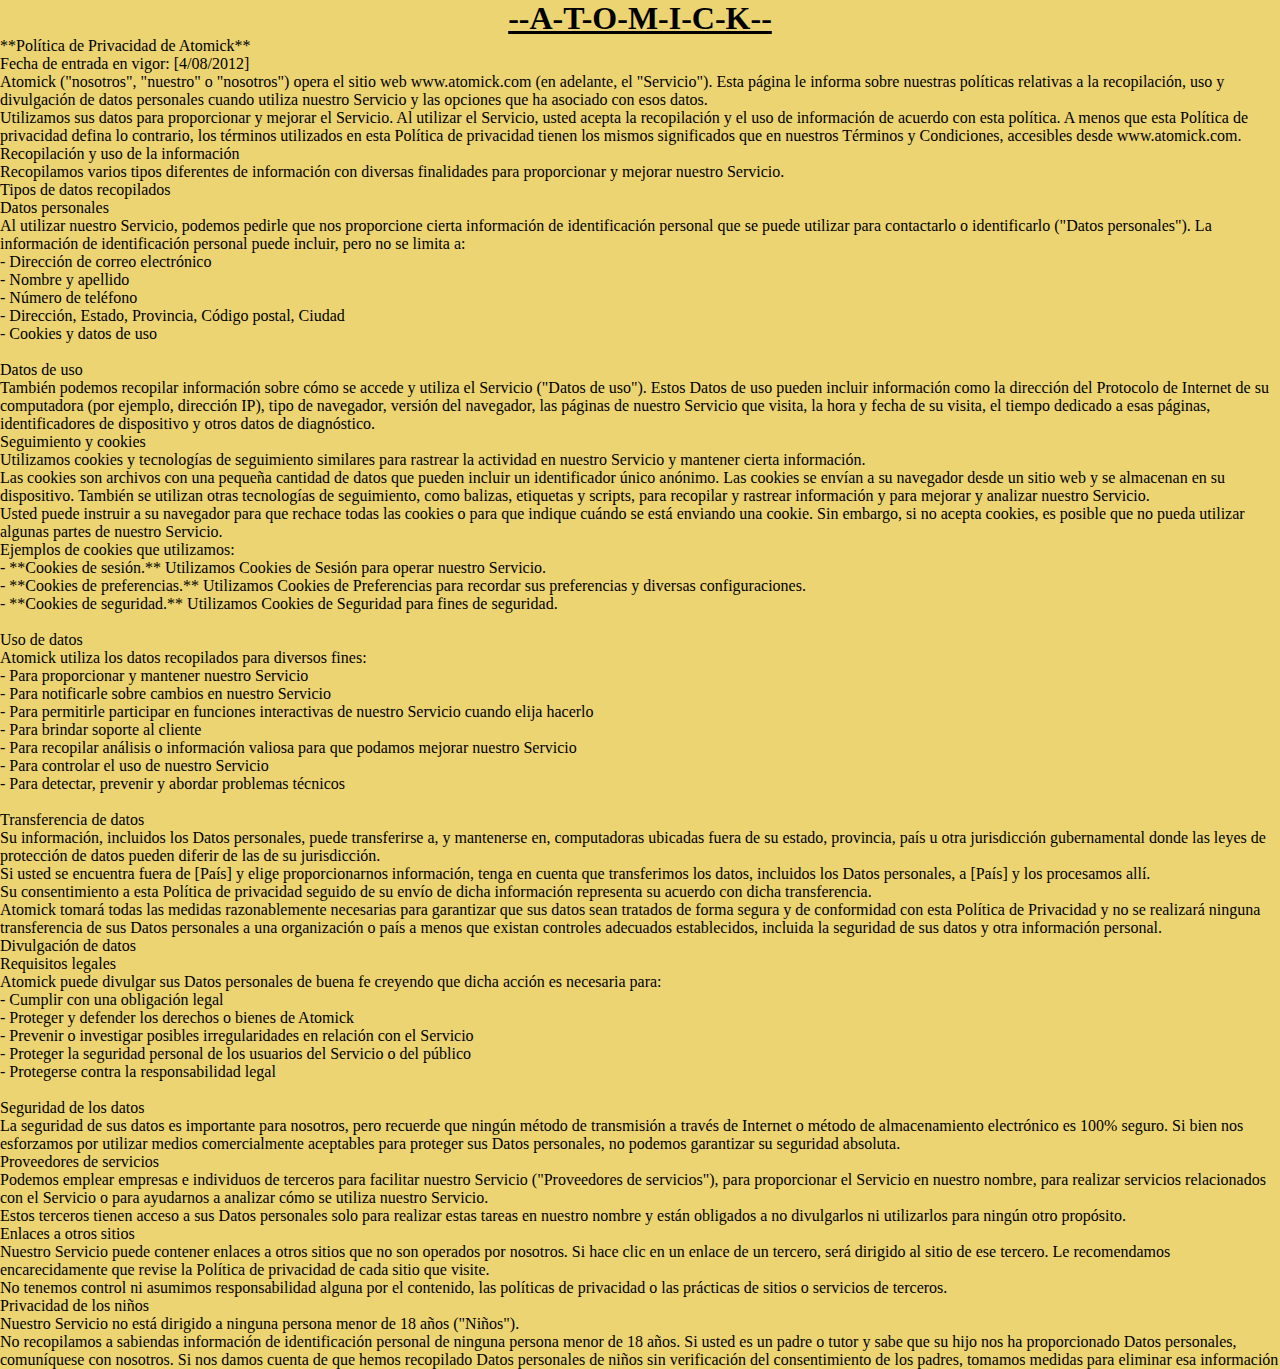
<file: politicap.Html>
<html>
<head>
	<title>Nuevo</title>
	<link rel="stylesheet" href="index.css">
</head>
<body bgcolor="#522440">
<h1><center><u>--A-T-O-M-I-C-K--</u></center></h1>
<p>
**Política de Privacidad de Atomick**
<br>
Fecha de entrada en vigor: [4/08/2012]
<br>
Atomick ("nosotros", "nuestro" o "nosotros") opera el sitio web www.atomick.com (en adelante, el "Servicio"). Esta página le informa sobre nuestras políticas relativas a la recopilación, uso y divulgación de datos personales cuando utiliza nuestro Servicio y las opciones que ha asociado con esos datos. 
<br>
Utilizamos sus datos para proporcionar y mejorar el Servicio. Al utilizar el Servicio, usted acepta la recopilación y el uso de información de acuerdo con esta política. A menos que esta Política de privacidad defina lo contrario, los términos utilizados en esta Política de privacidad tienen los mismos significados que en nuestros Términos y Condiciones, accesibles desde www.atomick.com.
<br>
Recopilación y uso de la información
<br>
Recopilamos varios tipos diferentes de información con diversas finalidades para proporcionar y mejorar nuestro Servicio.
<br>
Tipos de datos recopilados
<br>
Datos personales
<br>
Al utilizar nuestro Servicio, podemos pedirle que nos proporcione cierta información de identificación personal que se puede utilizar para contactarlo o identificarlo ("Datos personales"). La información de identificación personal puede incluir, pero no se limita a:
<br>
- Dirección de correo electrónico<br>
- Nombre y apellido<br>
- Número de teléfono<br>
- Dirección, Estado, Provincia, Código postal, Ciudad<br>
- Cookies y datos de uso<br>
<br>
Datos de uso
 <br>
También podemos recopilar información sobre cómo se accede y utiliza el Servicio ("Datos de uso"). Estos Datos de uso pueden incluir información como la dirección del Protocolo de Internet de su computadora (por ejemplo, dirección IP), tipo de navegador, versión del navegador, las páginas de nuestro Servicio que visita, la hora y fecha de su visita, el tiempo dedicado a esas páginas, identificadores de dispositivo y otros datos de diagnóstico.
<br>
Seguimiento y cookies
<br>
Utilizamos cookies y tecnologías de seguimiento similares para rastrear la actividad en nuestro Servicio y mantener cierta información.
<br>
Las cookies son archivos con una pequeña cantidad de datos que pueden incluir un identificador único anónimo. Las cookies se envían a su navegador desde un sitio web y se almacenan en su dispositivo. También se utilizan otras tecnologías de seguimiento, como balizas, etiquetas y scripts, para recopilar y rastrear información y para mejorar y analizar nuestro Servicio.
<br>
Usted puede instruir a su navegador para que rechace todas las cookies o para que indique cuándo se está enviando una cookie. Sin embargo, si no acepta cookies, es posible que no pueda utilizar algunas partes de nuestro Servicio.
<br>
Ejemplos de cookies que utilizamos:
<br>
- **Cookies de sesión.** Utilizamos Cookies de Sesión para operar nuestro Servicio.<br>
- **Cookies de preferencias.** Utilizamos Cookies de Preferencias para recordar sus preferencias y diversas configuraciones.<br>
- **Cookies de seguridad.** Utilizamos Cookies de Seguridad para fines de seguridad.<br>
<br>
Uso de datos
<br>
Atomick utiliza los datos recopilados para diversos fines:
<br>
- Para proporcionar y mantener nuestro Servicio<br>
- Para notificarle sobre cambios en nuestro Servicio<br>
- Para permitirle participar en funciones interactivas de nuestro Servicio cuando elija hacerlo<br>
- Para brindar soporte al cliente<br>
- Para recopilar análisis o información valiosa para que podamos mejorar nuestro Servicio<br>
- Para controlar el uso de nuestro Servicio<br>
- Para detectar, prevenir y abordar problemas técnicos<br>
<br>
Transferencia de datos
<br>
Su información, incluidos los Datos personales, puede transferirse a, y mantenerse en, computadoras ubicadas fuera de su estado, provincia, país u otra jurisdicción gubernamental donde las leyes de protección de datos pueden diferir de las de su jurisdicción.
<br>
Si usted se encuentra fuera de [País] y elige proporcionarnos información, tenga en cuenta que transferimos los datos, incluidos los Datos personales, a [País] y los procesamos allí.
<br>
Su consentimiento a esta Política de privacidad seguido de su envío de dicha información representa su acuerdo con dicha transferencia.
<br>
Atomick tomará todas las medidas razonablemente necesarias para garantizar que sus datos sean tratados de forma segura y de conformidad con esta Política de Privacidad y no se realizará ninguna transferencia de sus Datos personales a una organización o país a menos que existan controles adecuados establecidos, incluida la seguridad de sus datos y otra información personal.
<br>
Divulgación de datos
<br>
Requisitos legales
<br>
Atomick puede divulgar sus Datos personales de buena fe creyendo que dicha acción es necesaria para:
<br>
- Cumplir con una obligación legal<br>
- Proteger y defender los derechos o bienes de Atomick<br>
- Prevenir o investigar posibles irregularidades en relación con el Servicio<br>
- Proteger la seguridad personal de los usuarios del Servicio o del público<br>
- Protegerse contra la responsabilidad legal<br>
<br>
Seguridad de los datos
<br>
La seguridad de sus datos es importante para nosotros, pero recuerde que ningún método de transmisión a través de Internet o método de almacenamiento electrónico es 100% seguro. Si bien nos esforzamos por utilizar medios comercialmente aceptables para proteger sus Datos personales, no podemos garantizar su seguridad absoluta.
<br>
Proveedores de servicios
<br>
Podemos emplear empresas e individuos de terceros para facilitar nuestro Servicio ("Proveedores de servicios"), para proporcionar el Servicio en nuestro nombre, para realizar servicios relacionados con el Servicio o para ayudarnos a analizar cómo se utiliza nuestro Servicio.
<br>
Estos terceros tienen acceso a sus Datos personales solo para realizar estas tareas en nuestro nombre y están obligados a no divulgarlos ni utilizarlos para ningún otro propósito.
<br>
Enlaces a otros sitios
<br>
Nuestro Servicio puede contener enlaces a otros sitios que no son operados por nosotros. Si hace clic en un enlace de un tercero, será dirigido al sitio de ese tercero. Le recomendamos encarecidamente que revise la Política de privacidad de cada sitio que visite.
<br>
No tenemos control ni asumimos responsabilidad alguna por el contenido, las políticas de privacidad o las prácticas de sitios o servicios de terceros.
<br>
Privacidad de los niños
<br>
Nuestro Servicio no está dirigido a ninguna persona menor de 18 años ("Niños").
<br>
No recopilamos a sabiendas información de identificación personal de ninguna persona menor de 18 años. Si usted es un padre o tutor y sabe que su hijo nos ha proporcionado Datos personales, comuníquese con nosotros. Si nos damos cuenta de que hemos recopilado Datos personales de niños sin verificación del consentimiento de los padres, tomamos medidas para eliminar esa información
</p>
</body>
</html>
</file>
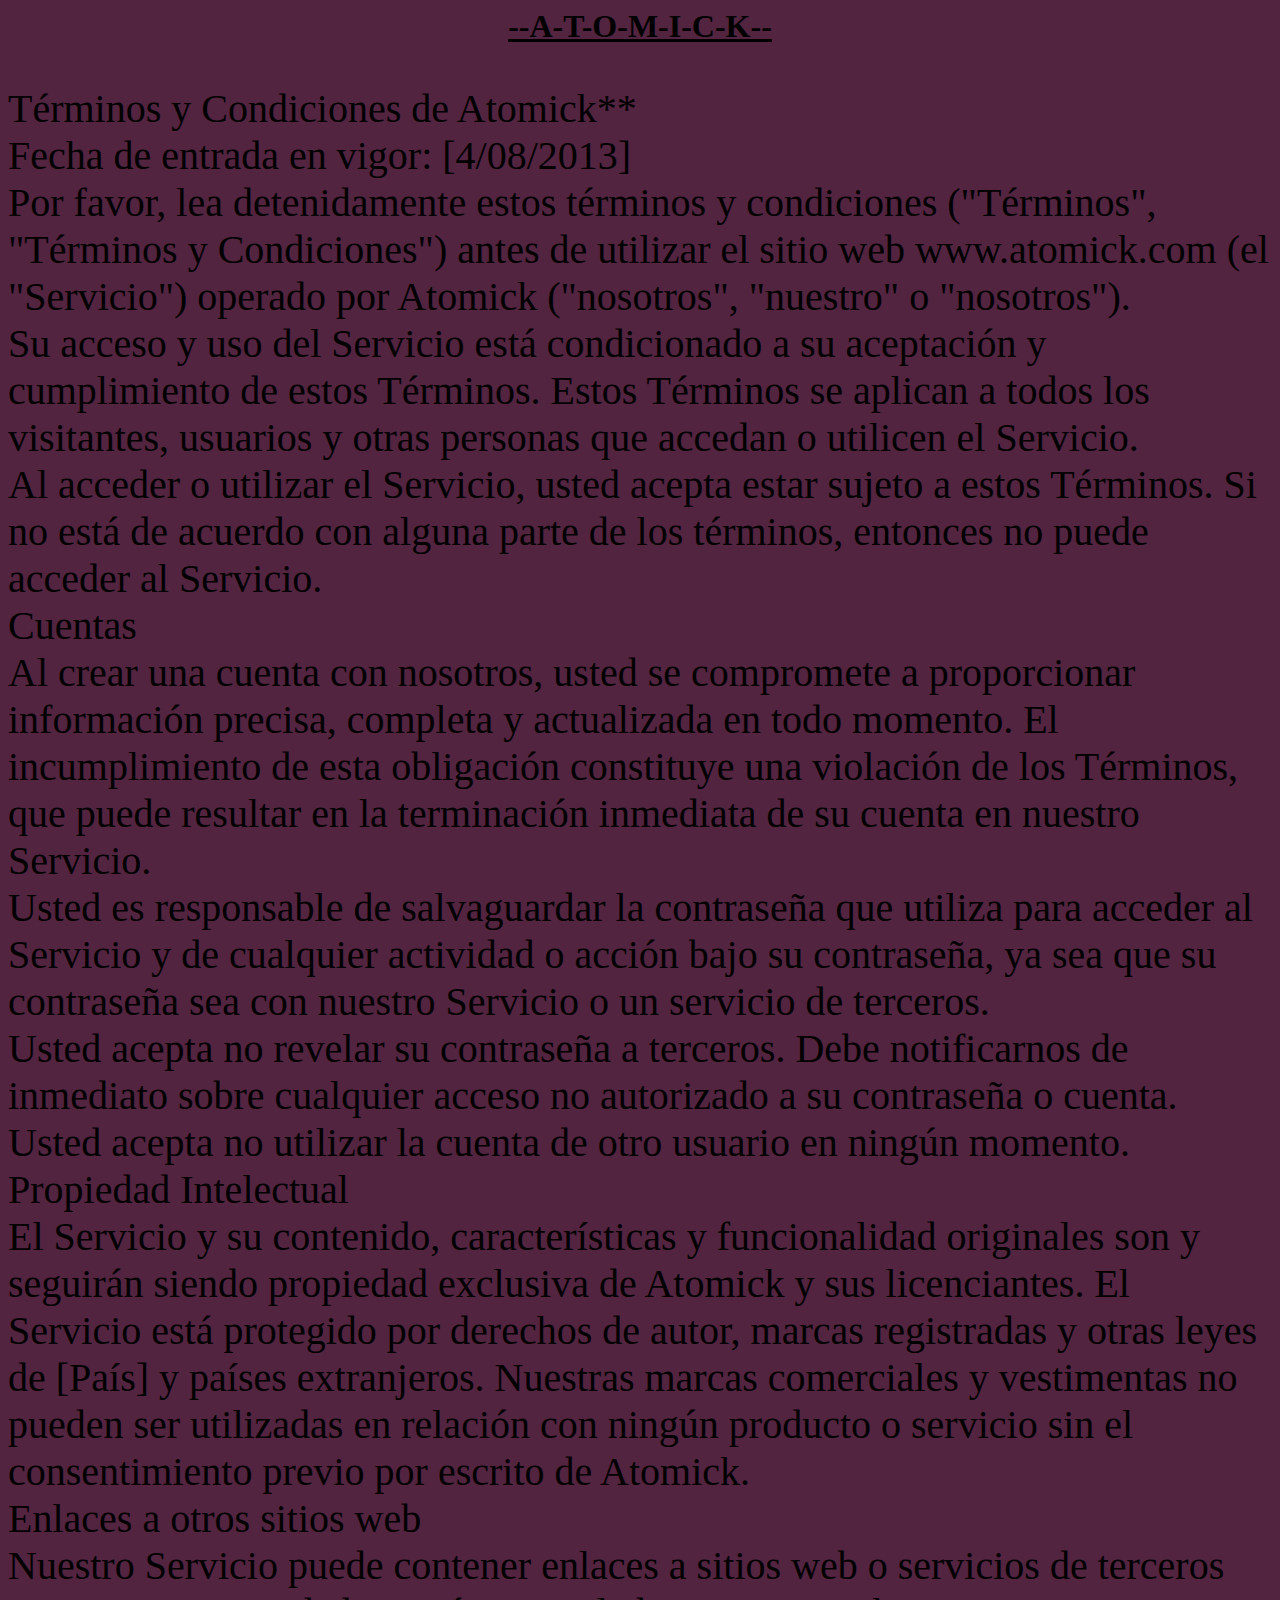
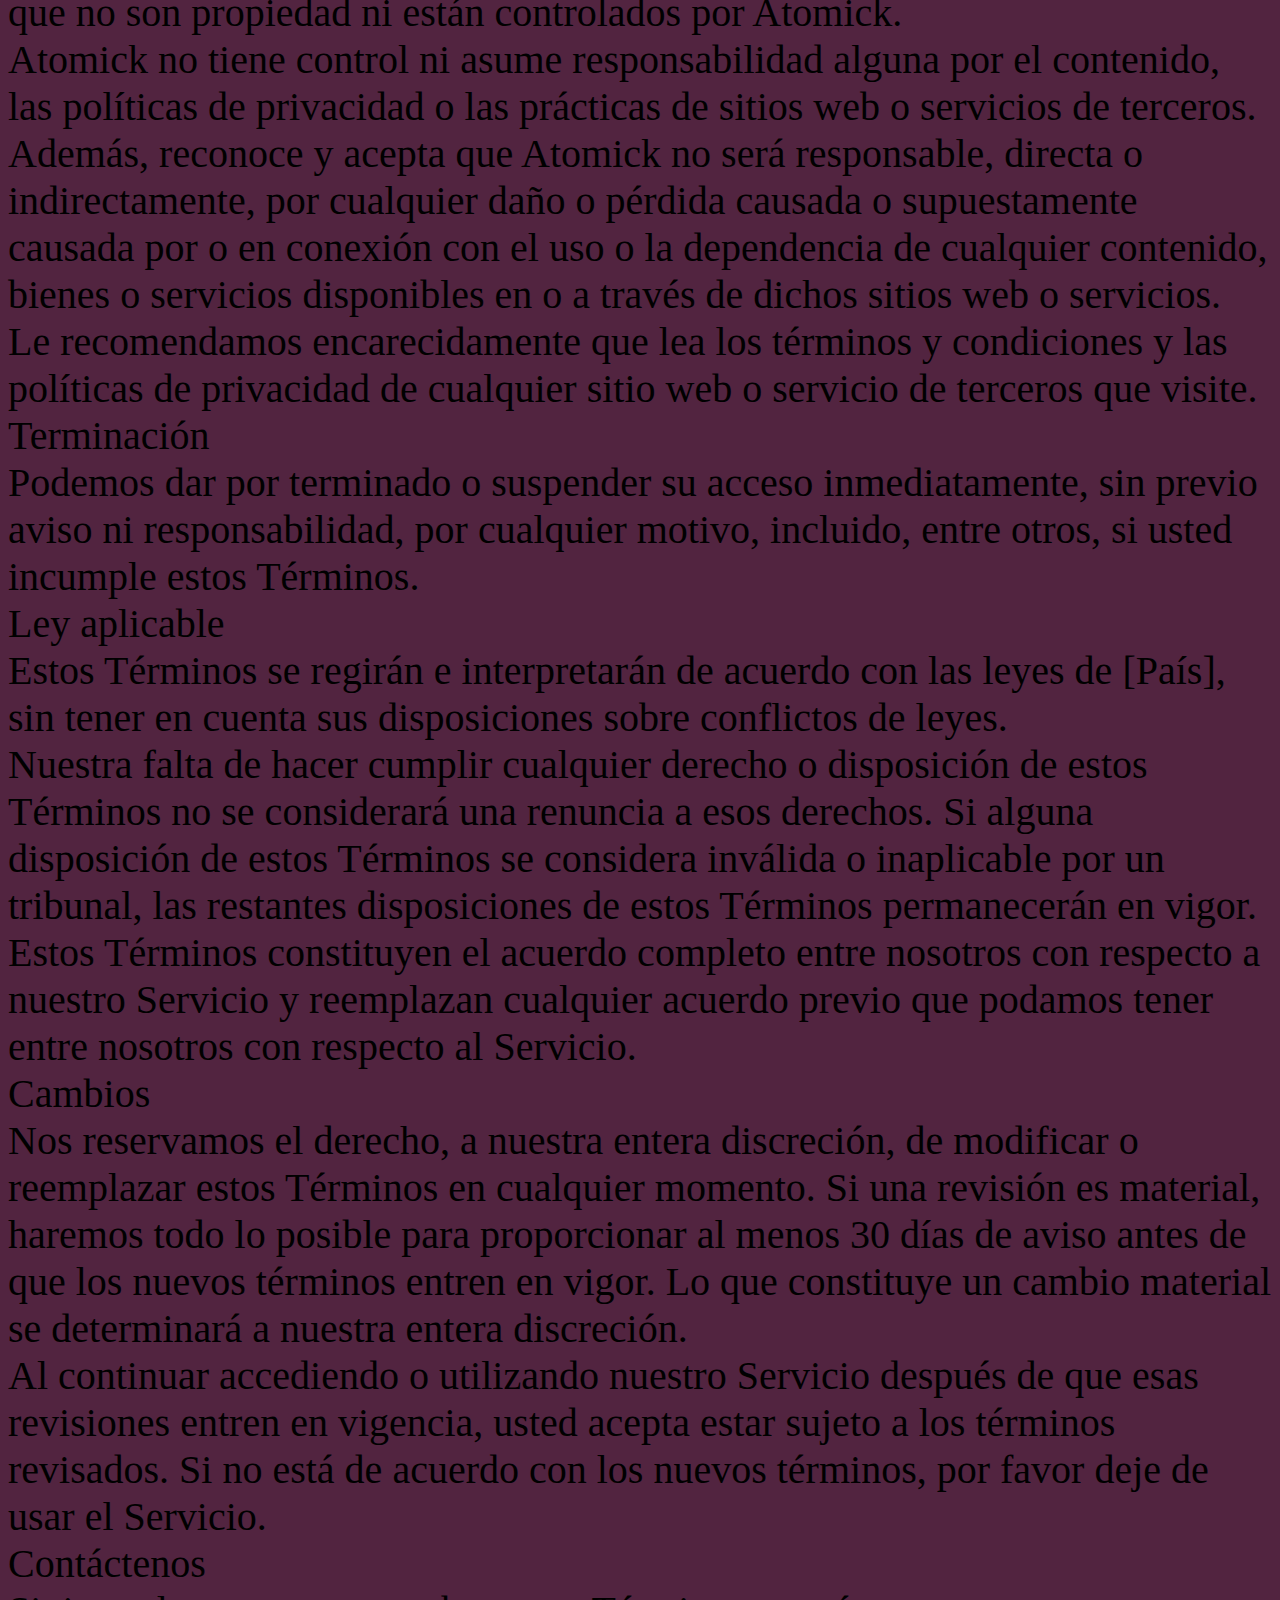
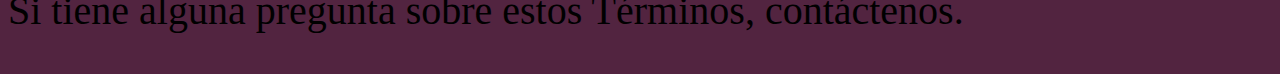
<file: termic.html>
<html>
<head>
	<title>Nuevo</title>
</head>
<body bgcolor="#522440">
<h1><center><u>--A-T-O-M-I-C-K--</u></center></h1>
<style>
    p{
        font-family: 'Times New Roman', Times, serif;
        font-size: 40px;
    }
</style>
<p>
Términos y Condiciones de Atomick**
<br>
Fecha de entrada en vigor: [4/08/2013]
<br>
Por favor, lea detenidamente estos términos y condiciones ("Términos", "Términos y Condiciones") antes de utilizar el sitio web www.atomick.com (el "Servicio") operado por Atomick ("nosotros", "nuestro" o "nosotros").
<br>
Su acceso y uso del Servicio está condicionado a su aceptación y cumplimiento de estos Términos. Estos Términos se aplican a todos los visitantes, usuarios y otras personas que accedan o utilicen el Servicio.
<br>
Al acceder o utilizar el Servicio, usted acepta estar sujeto a estos Términos. Si no está de acuerdo con alguna parte de los términos, entonces no puede acceder al Servicio.
<br>
Cuentas
<br>
Al crear una cuenta con nosotros, usted se compromete a proporcionar información precisa, completa y actualizada en todo momento. El incumplimiento de esta obligación constituye una violación de los Términos, que puede resultar en la terminación inmediata de su cuenta en nuestro Servicio.
<br>
Usted es responsable de salvaguardar la contraseña que utiliza para acceder al Servicio y de cualquier actividad o acción bajo su contraseña, ya sea que su contraseña sea con nuestro Servicio o un servicio de terceros.
<br>
Usted acepta no revelar su contraseña a terceros. Debe notificarnos de inmediato sobre cualquier acceso no autorizado a su contraseña o cuenta.
<br>
Usted acepta no utilizar la cuenta de otro usuario en ningún momento.
<br>
Propiedad Intelectual
<br>
El Servicio y su contenido, características y funcionalidad originales son y seguirán siendo propiedad exclusiva de Atomick y sus licenciantes. El Servicio está protegido por derechos de autor, marcas registradas y otras leyes de [País] y países extranjeros. Nuestras marcas comerciales y vestimentas no pueden ser utilizadas en relación con ningún producto o servicio sin el consentimiento previo por escrito de Atomick.
<br>
Enlaces a otros sitios web
<br>
Nuestro Servicio puede contener enlaces a sitios web o servicios de terceros que no son propiedad ni están controlados por Atomick.
<br>
Atomick no tiene control ni asume responsabilidad alguna por el contenido, las políticas de privacidad o las prácticas de sitios web o servicios de terceros. Además, reconoce y acepta que Atomick no será responsable, directa o indirectamente, por cualquier daño o pérdida causada o supuestamente causada por o en conexión con el uso o la dependencia de cualquier contenido, bienes o servicios disponibles en o a través de dichos sitios web o servicios.
<br>
Le recomendamos encarecidamente que lea los términos y condiciones y las políticas de privacidad de cualquier sitio web o servicio de terceros que visite.
<br>
Terminación
<br>
Podemos dar por terminado o suspender su acceso inmediatamente, sin previo aviso ni responsabilidad, por cualquier motivo, incluido, entre otros, si usted incumple estos Términos.
<br>
Ley aplicable
<br>
Estos Términos se regirán e interpretarán de acuerdo con las leyes de [País], sin tener en cuenta sus disposiciones sobre conflictos de leyes.
<br>
Nuestra falta de hacer cumplir cualquier derecho o disposición de estos Términos no se considerará una renuncia a esos derechos. Si alguna disposición de estos Términos se considera inválida o inaplicable por un tribunal, las restantes disposiciones de estos Términos permanecerán en vigor. Estos Términos constituyen el acuerdo completo entre nosotros con respecto a nuestro Servicio y reemplazan cualquier acuerdo previo que podamos tener entre nosotros con respecto al Servicio.
<br>
Cambios
<br>
Nos reservamos el derecho, a nuestra entera discreción, de modificar o reemplazar estos Términos en cualquier momento. Si una revisión es material, haremos todo lo posible para proporcionar al menos 30 días de aviso antes de que los nuevos términos entren en vigor. Lo que constituye un cambio material se determinará a nuestra entera discreción.
<br>
Al continuar accediendo o utilizando nuestro Servicio después de que esas revisiones entren en vigencia, usted acepta estar sujeto a los términos revisados. Si no está de acuerdo con los nuevos términos, por favor deje de usar el Servicio.
<br>
Contáctenos
<br>
Si tiene alguna pregunta sobre estos Términos, contáctenos.
</p>
</body>
</html>
</file>
<file: index.css>
*{
    margin: 0;
    padding: 0;
    box-sizing: border-box;
}
body{
    background-color: #ECD473;
}

.slider{
    width: 100%;
    height: 600px;
    overflow: hidden;
}
.slider ul{
    display: flex;
    animation: cambio 20s infinite alternate linear;
    width: 400%;
}
.slider li{
    width: 100%;
    list-style: none;
}
.slider img{
    width: 80%;
    height: 50%;
    box-align:center;
}
@keyframes cambio{
    0%{margin-left: 0;}
    20%{margin-left: 0;}

    25%{margin-left: -100%;}
    45%{margin-left: -100%;}

    50%{margin-left: -200%;}
    70%{margin-left: -200%;}

    75%{margin-left: -300%;}
    100%{margin-left: -300%;}
}
.titulo-mision{
    font-family: 'Times New Roman', Times, serif;
    text-align: center;
}
.parrafo{
    text-align: justify;
    text-align: center;
    text-size-adjust: 12;
}


@media(max-width:991px){
* {
    margin: 0;
    padding: 0;
    box-sizing: border-box;
}

body {
    background-color: #ECD473;
}

.slider {
    width: 100%;
    max-width: 100vw;
    height: auto;
    overflow: hidden;
}

.slider ul {
    display: flex;
    animation: cambio 20s infinite alternate linear;
    width: 400%;
}

.slider li {
    width: 100%;
    list-style: none;
}

.slider img {
    width: 80%;
    height: auto; 
    display: block;
    margin: 0 auto; 
}

@keyframes cambio {
    0% {
        margin-left: 0;
    }

    20% {
        margin-left: 0;
    }

    25% {
        margin-left: -100%;
    }

    45% {
        margin-left: -100%;
    }

    50% {
        margin-left: -200%;
    }

    70% {
        margin-left: -200%;
    }

    75% {
        margin-left: -300%;
    }

    100% {
        margin-left: -300%;
    }
}

.titulo-mision {
    font-family: 'Times New Roman', Times, serif;
    text-align: center;
}

.parrafo {
    text-align: justify;
    text-align: center;
    font-size: 12px; 
}
}
</file>
